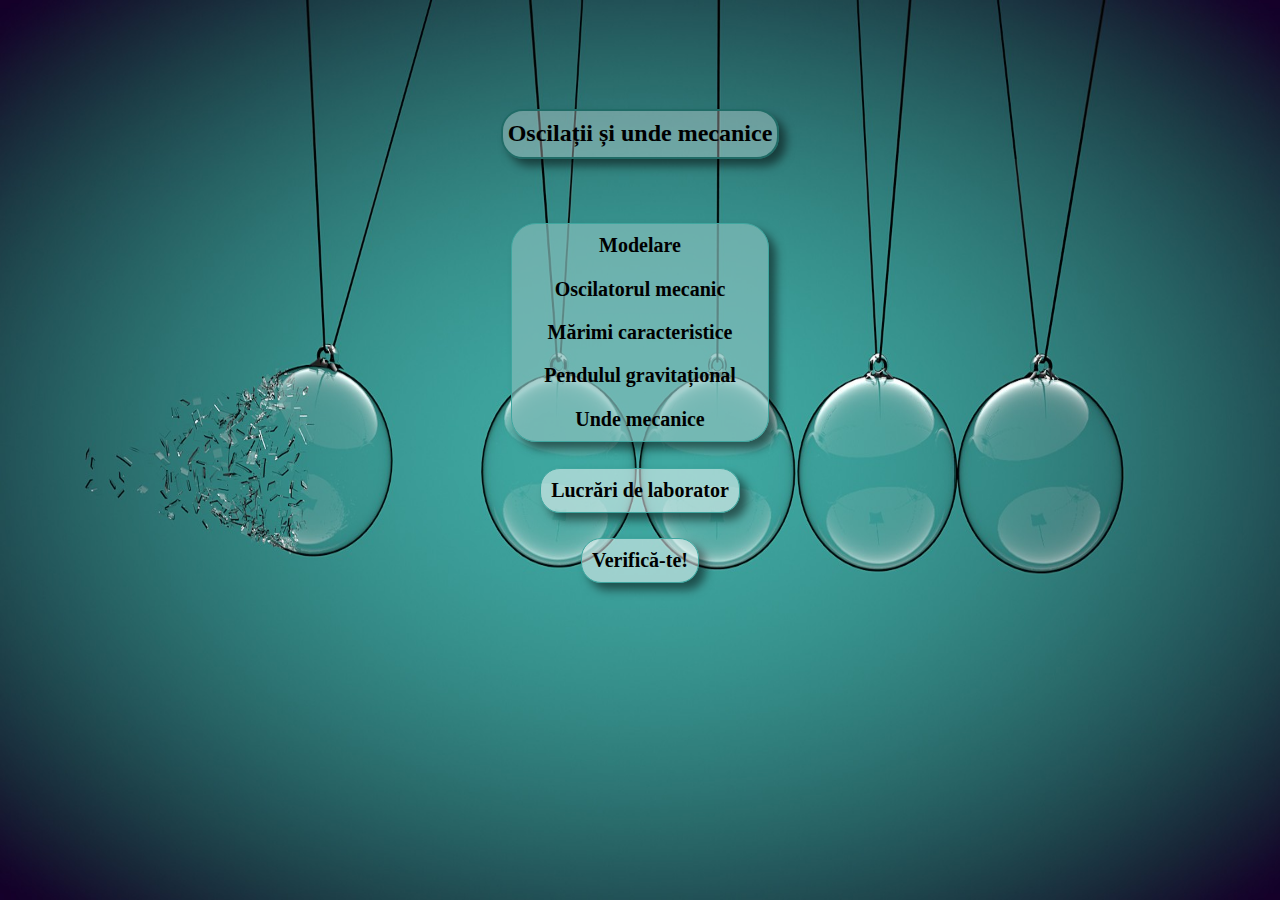
<file: index.html>
<!DOCTYPE html>

<html lang="ro">

<head>
<link rel="icon" href="imagini/battle-net-brands.svg">
<title>Oscilații și unde mecanice</title>
<meta charset="utf-8">
<link rel="stylesheet" type="text/css" href="page_index.css">
<meta name="viewport" content="width=device-width, initial-scale=1.0">
</head>

<body>
<p style = "text-align: center;"><button class="button1" style="margin-left: 20%%; margin-top: 20%%;"> <a href="#">Oscilații și unde mecanice </a></button> </p>
<div class="pas">
<button class="button2"><a href="pendulul_elastic.html" title="Modelarea pendulului elastic">Modelare</a>
<button class="button3"><a href="pag1.html" title="Oscilatorul liniar">Oscilatorul mecanic</a></button>
<button class="button4"><a href="pag2.html" title="Mișcarea oscilatorie">Mărimi caracteristice</a></button>
<button class="button5"><a href="pag3.html" title="Pendulul elastic">Pendulul gravitațional</a></button>
<button class="button6"><a href="pag4.html" title="Pendulul gravitațional">Unde mecanice</a></button>
</div>
<button class="verif"><a href="pag5.html" title="Lucrări de laborator">Lucrări de laborator</a></button>
<button class="verif"><a href="verificare.html" title="Probleme">Verifică-te!</a></button>
</body>
</html>
</file>
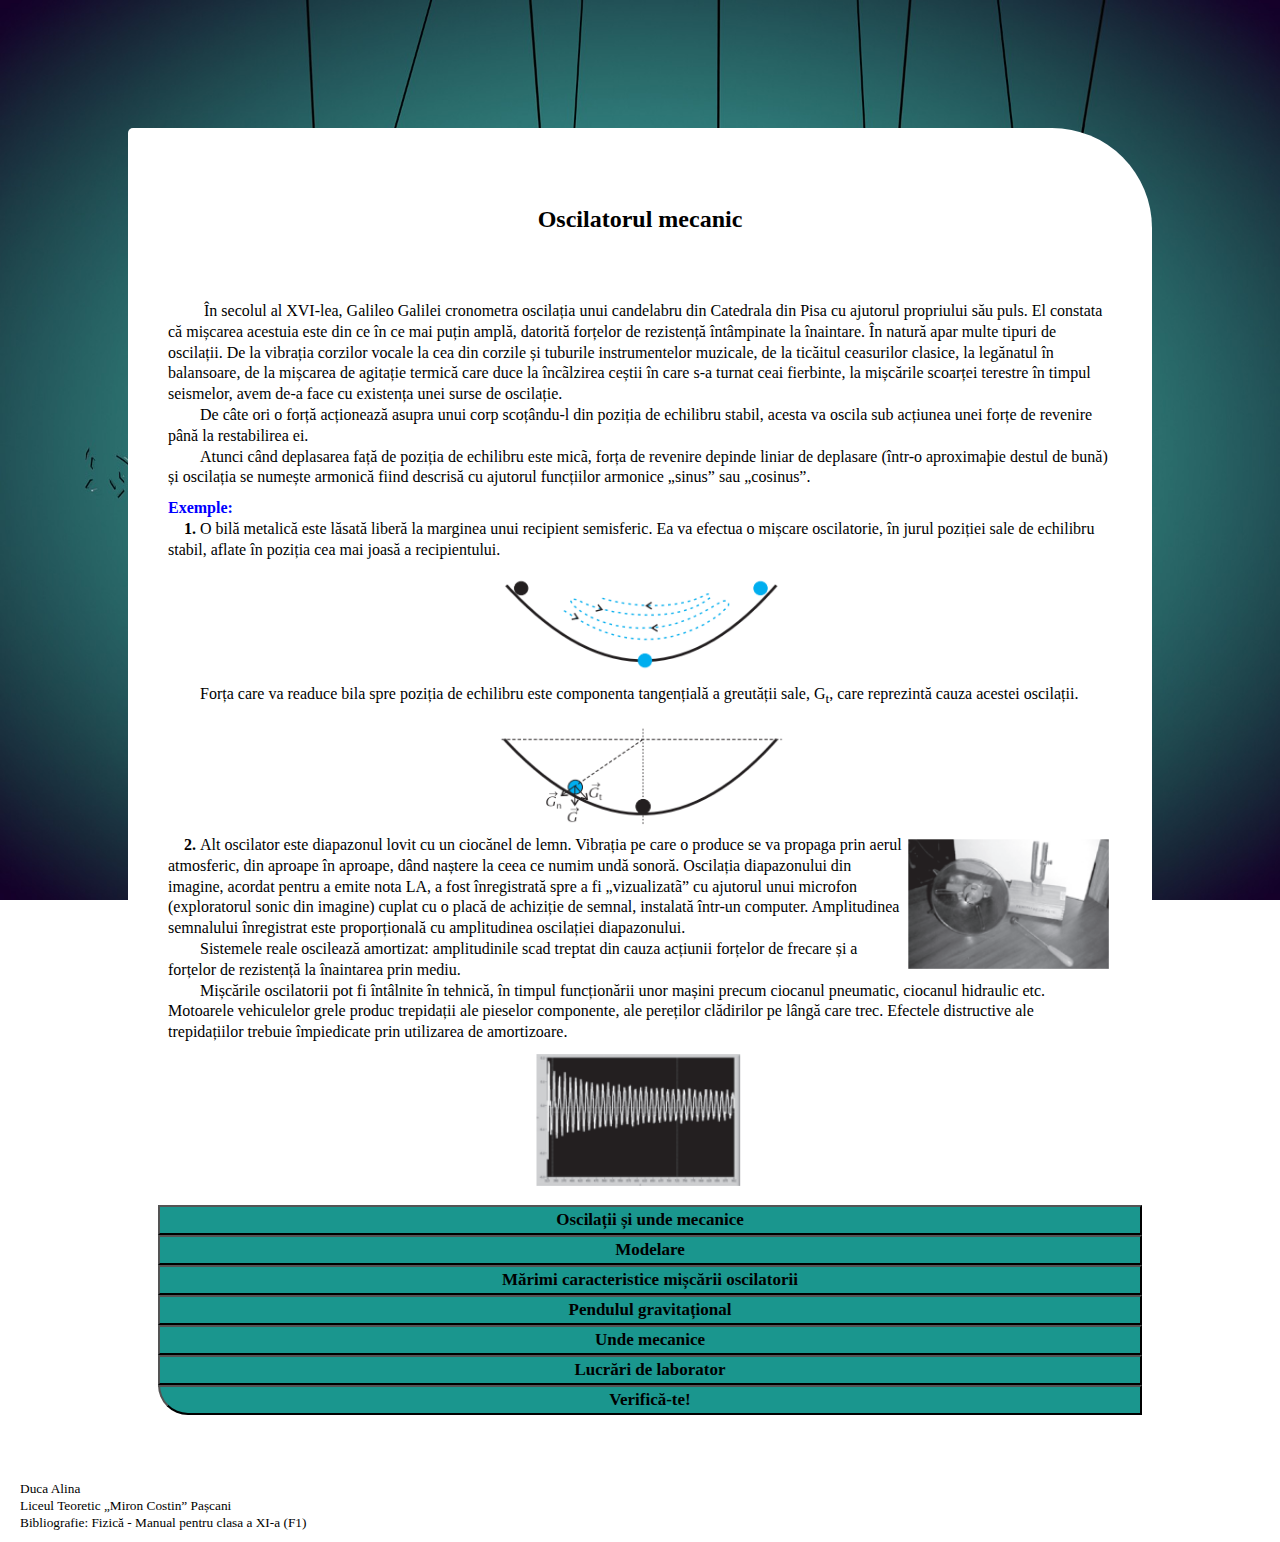
<file: pag1.html>
<!DOCTYPE html>

<html lang="ro">

<head>
<link rel="icon" href="imagini/battle-net-brands.svg">
<title>Oscilatorul mecanic</title>
<meta charset="utf-8">
<link rel="stylesheet" type="text/css" href="page2.css">
<script src="pendul.js"></script>
<script src="pendul2.js"></script>
</head>
<body>

<div class="content" id = "rcorners">
<br/><h1>Oscilatorul mecanic</h1><br/>
<p>&emsp;&emsp; În secolul al XVI-lea, Galileo Galilei cronometra oscilația unui candelabru din Catedrala din Pisa cu
ajutorul propriului său puls. El constata că mișcarea acestuia este din ce în ce mai puțin amplă, datorită
forțelor de rezistență întâmpinate la înaintare. În natură apar multe tipuri de oscilații. De la vibrația corzilor
vocale la cea din corzile și tuburile instrumentelor muzicale, de la ticăitul ceasurilor clasice, la legănatul
în balansoare, de la mișcarea de agitație termică care duce la încãlzirea ceștii în care s-a turnat ceai fierbinte,
la mișcările scoarței terestre în timpul seismelor, avem de-a face cu existența unei surse de oscilație.
<br/>&emsp;&emsp;De câte ori o forță acționează asupra unui corp scoțându-l din poziția de echilibru stabil, acesta va oscila
sub acțiunea unei forțe de revenire până la restabilirea ei. <br/>&emsp;&emsp;Atunci când deplasarea față de poziția de echilibru este
micã, forța de revenire depinde liniar de deplasare (într-o aproximaþie destul de bună) și oscilația se numește armonică fiind descrisă cu ajutorul funcțiilor
armonice „sinus” sau „cosinus”.</p> <p><span style="color: blue;"><b>Exemple:</b></span><br/> &emsp;<b>1.</b> O bilă metalică este lăsată liberă la marginea
unui recipient semisferic. Ea va efectua o mișcare oscilatorie, în jurul poziției sale de echilibru stabil, aflate
în poziția cea mai joasă a recipientului.<br/><img src="imagini/miscare_oscilatorie.png" class="center" title="Mișcare oscilatorie">
&emsp;&emsp;Forța care va readuce bila spre poziția de echilibru
este componenta tangențială a greutății sale, G<sub>t</sub>, care reprezintă cauza acestei oscilații.</p>
<img src="imagini/forta_revenire.png" class="center" title="Forța de revenire în poziția de echilibru"><p><b>&emsp;2.</b>
<img src="imagini/explorator_sonic.png" align="right" style="width: 22%;" title="Explorator sonic">Alt oscilator este diapazonul lovit cu un ciocănel de lemn. Vibrația pe care o produce se va 
propaga prin aerul atmosferic, din aproape în aproape, dând naștere la ceea ce numim undă sonoră. Oscilația diapazonului
din imagine, acordat pentru a emite nota LA, a fost înregistrată spre a fi „vizualizatã” cu ajutorul unui
microfon (exploratorul sonic din imagine) cuplat cu o placă de achiziție de semnal, instalată într-un computer. Amplitudinea semnalului înregistrat este
proporțională cu amplitudinea oscilației diapazonului.<br/> &emsp;&emsp;Sistemele reale oscilează amortizat: amplitudinile scad treptat din cauza acțiunii
forțelor de frecare și a forțelor de rezistență la înaintarea prin mediu. <br/>&emsp;&emsp;Mișcările oscilatorii pot fi întâlnite în tehnică, în
timpul funcționării unor mașini precum ciocanul pneumatic, ciocanul hidraulic etc. Motoarele vehiculelor grele produc trepidații ale pieselor componente,
ale pereților clădirilor pe lângă care trec. Efectele distructive ale trepidațiilor trebuie împiedicate prin utilizarea de amortizoare.</p>
<img src="imagini/semnal.png" style="width: 22%" class="center" title="Semnalul corespunzător oscilației sonore LA a diapazonului"><br/>
<div align="center"><button class="but"><a href="index.html">Oscilații și unde mecanice</a></button>
<button class="but"><a href="pendulul_elastic.html">Modelare</a></button>
<button class="but"><a href="pag2.html">Mărimi caracteristice mișcării oscilatorii</a></button>
<button class="but"><a href="pag3.html">Pendulul gravitațional</a></button>
<button class="but"><a href="pag4.html">Unde mecanice</a></button>
<button class="but"><a href="pag5.html">Lucrări de laborator</a></button>
<button class="but" style="border-radius: 0px 0px 0px 30px;"><a href="verificare.html">Verifică-te!</a></button></div>
</div>
<script>endPage();</script>
</body>
</html>
</file>
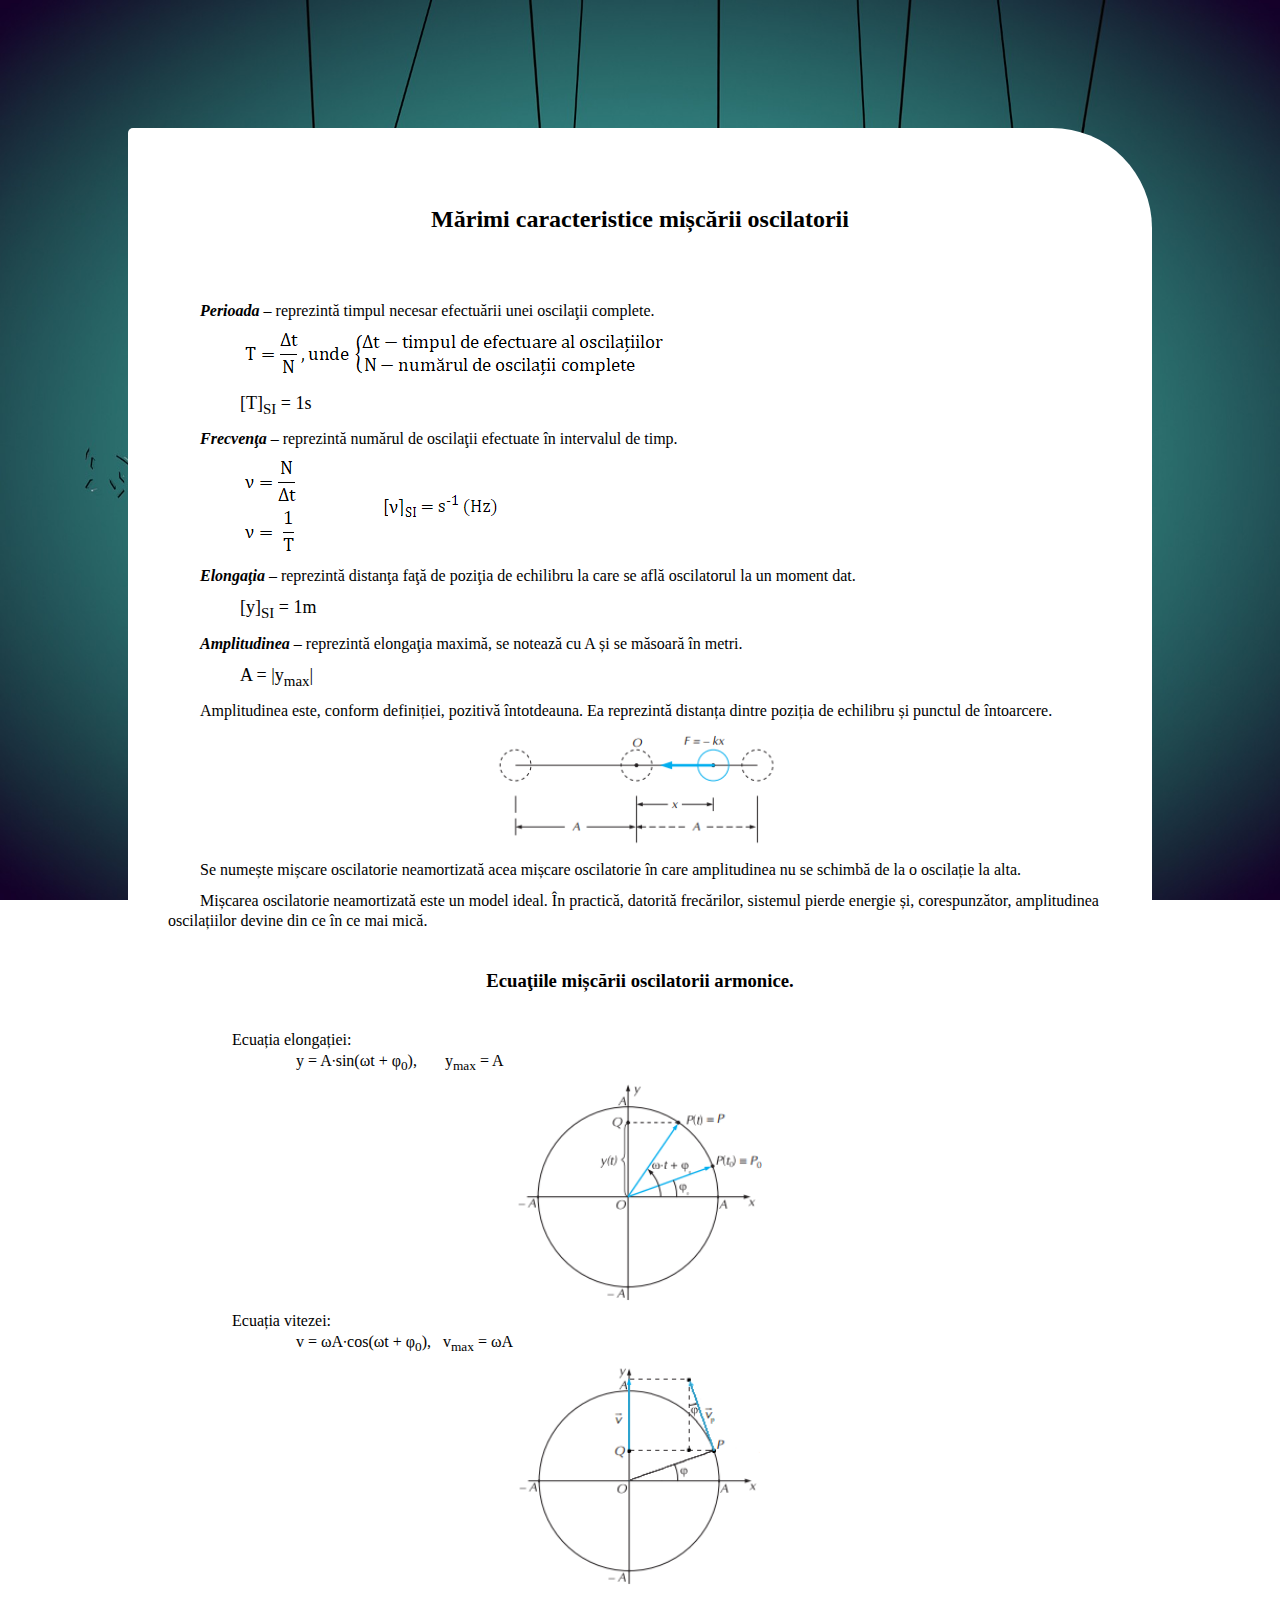
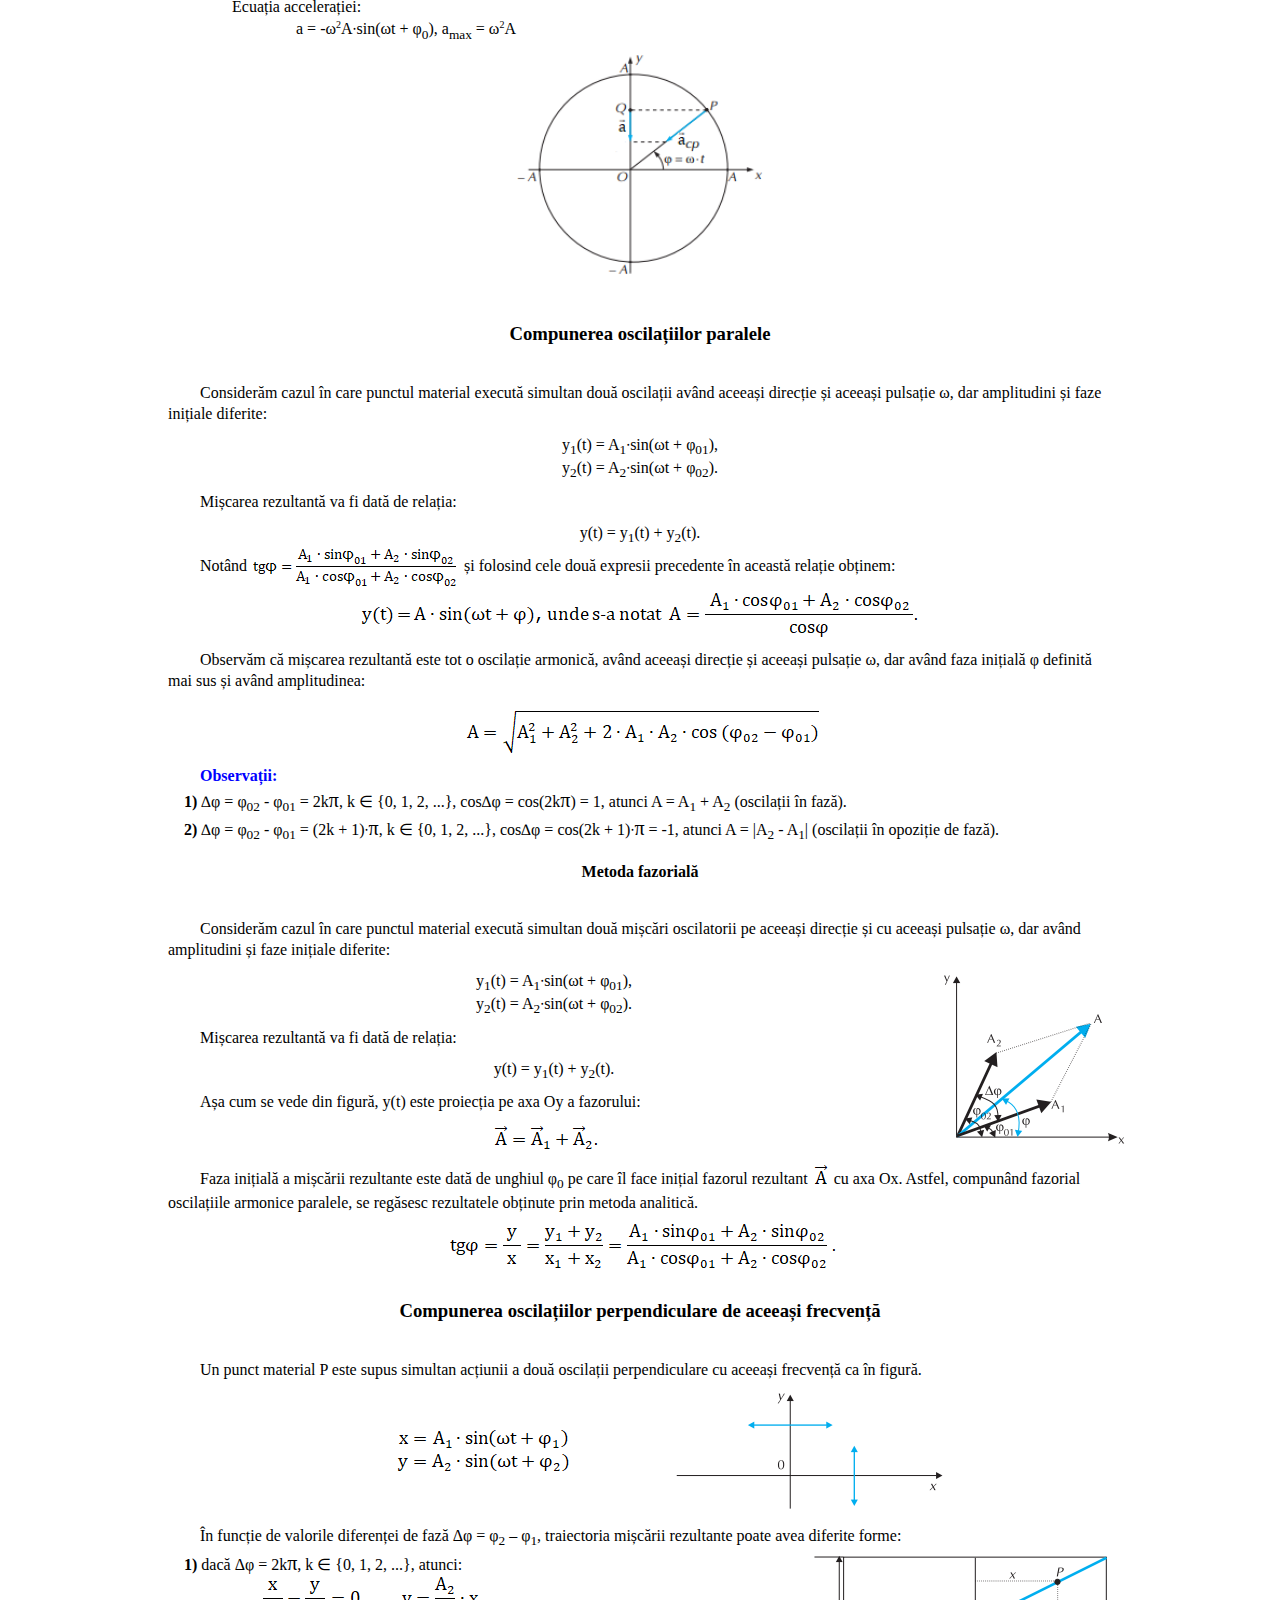
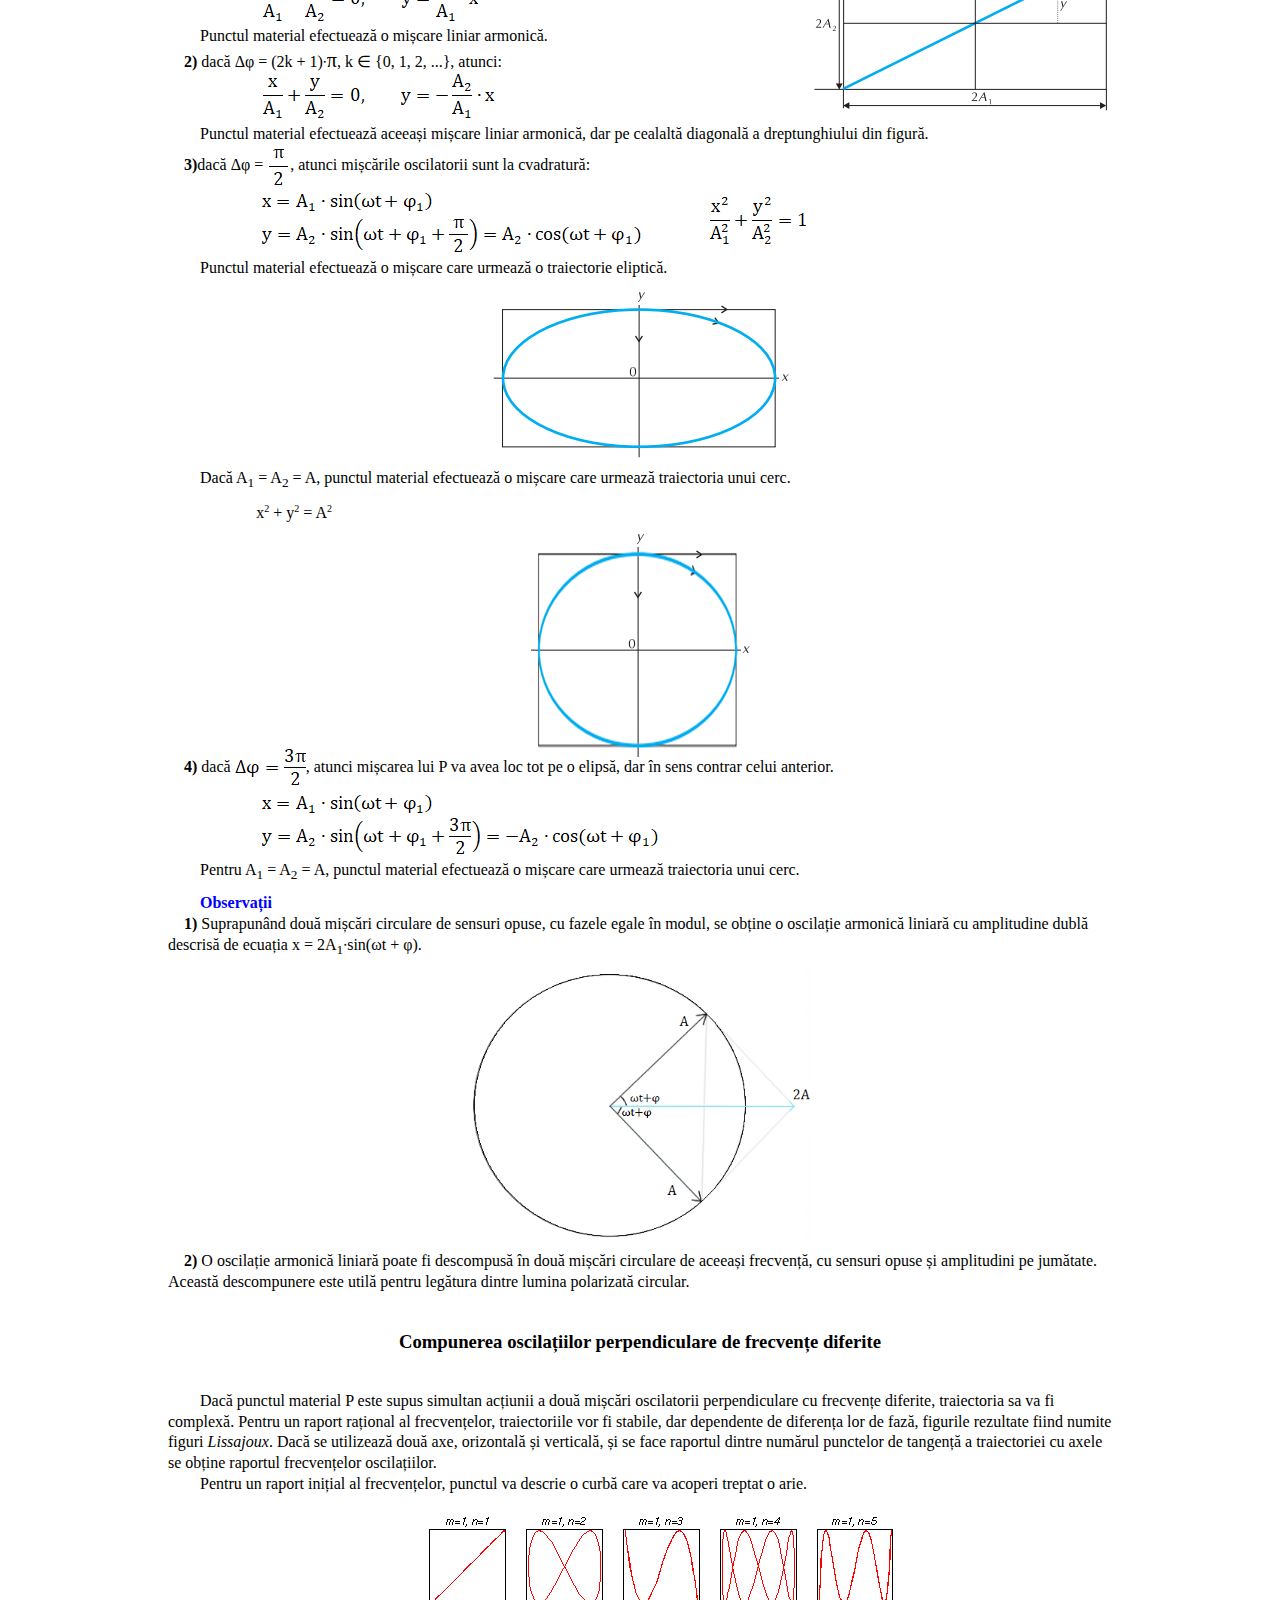
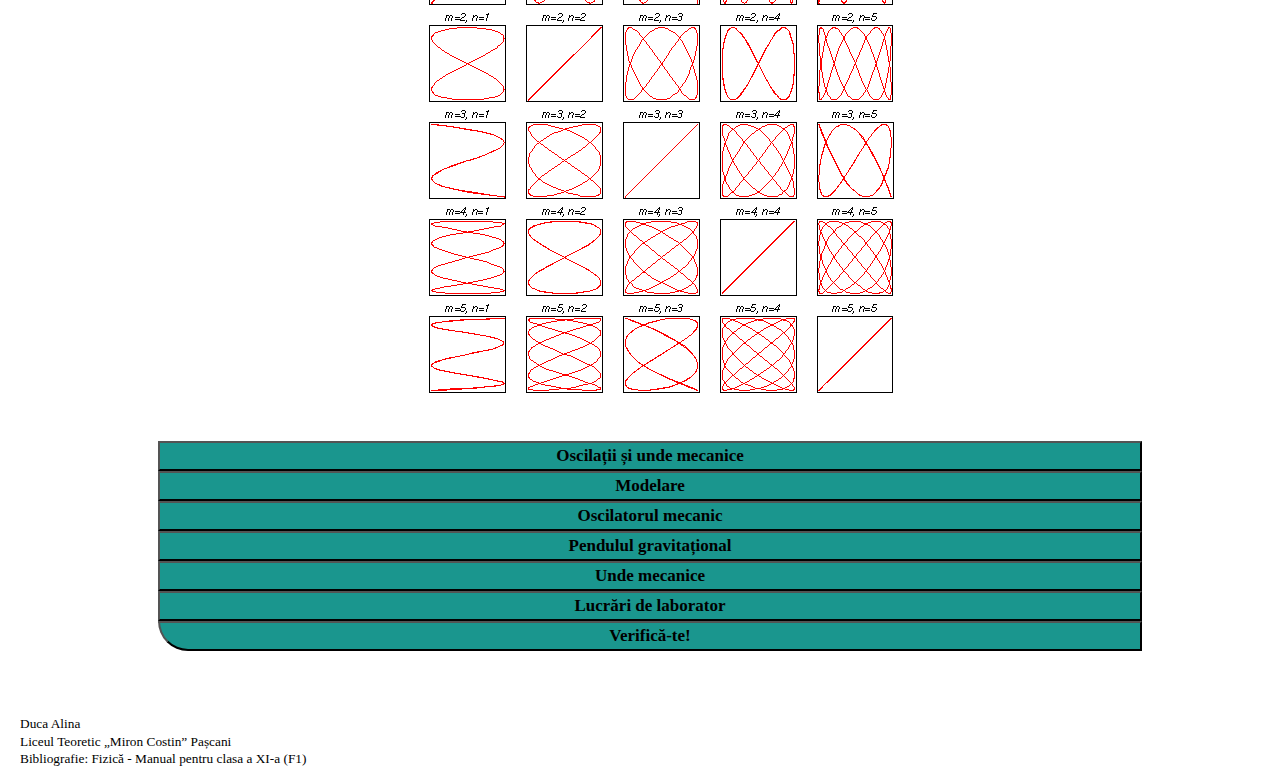
<file: pag2.html>
<!DOCTYPE html>

<html lang="ro">

<head>
<link rel="icon" href="imagini/battle-net-brands.svg">
<title>Mărimi caracteristice mișcării oscilatorii</title>
<meta charset="utf-8">
<link rel="stylesheet" type="text/css" href="page2.css">
<script src="pendul.js"></script>
<script src="pendul2.js"></script>
</head>
<body>
<div class="content" id = "rcorners">
<br/><h1>Mărimi caracteristice mișcării oscilatorii</h1><br/>
<p>&emsp;&emsp;<b><em>Perioada</em></b> – reprezintă timpul necesar efectuării unei oscilaţii complete.</p>
&emsp;&emsp;&emsp;&emsp;&emsp;&emsp;<img src="imagini/perioada.png">
<p style="font-family: cambria math; font-size: 18px;">&emsp;&emsp;&emsp;&emsp;[T]<sub>SI</sub> = 1s</p>
<p>&emsp;&emsp;<b><i>Frecvenţa</i></b> – reprezintă numărul de oscilaţii efectuate în intervalul de timp.</p>
&emsp;&emsp;&emsp;&emsp;&emsp;&emsp;<img src="imagini/frecventa.png">
<p>&emsp;&emsp;<b><i>Elongaţia</i></b> – reprezintă distanţa faţă de poziţia de echilibru la care se află oscilatorul la un moment dat.</p>
<p style="font-family: cambria math; font-size: 18px;">&emsp;&emsp;&emsp;&emsp;[y]<sub>SI</sub> = 1m</p>
<p>&emsp;&emsp;<b><i>Amplitudinea</i></b> – reprezintă elongaţia maximă, se notează cu A și se măsoară în metri.</p>
<p style="font-family: cambria math; font-size: 18px;">&emsp;&emsp;&emsp;&emsp;A = |y<sub>max</sub>|</p>
<p>&emsp;&emsp;Amplitudinea este, conform definiției, pozitivă întotdeauna. Ea reprezintă distanța dintre poziția de echilibru și punctul de întoarcere. </p>
<img src="imagini/amplitudinea.png" class="center">
<p>&emsp;&emsp;Se numește mișcare oscilatorie neamortizată acea mișcare oscilatorie în care amplitudinea nu se schimbă de la o oscilație la alta.</p>
<p>&emsp;&emsp;Mișcarea oscilatorie neamortizată este un model ideal. În practică, datorită frecărilor, sistemul pierde energie
și, corespunzător, amplitudinea oscilațiilor devine din ce în ce mai mică.</p><br/>
<h3 align="center">Ecuaţiile mișcării oscilatorii armonice.</h3><br/>
<p>&emsp;&emsp;&emsp;&emsp;Ecuația elongației:<br/>&emsp;&emsp;&emsp;&emsp;&emsp;&emsp;&emsp;&emsp;y = A∙sin(ωt + φ<sub>0</sub>),&emsp;&ensp; y<sub>max</sub> = A</p>
<img src="imagini/elongatia.png" title="Legea de mișcare" class="center" style="width: 25%">
<p>&emsp;&emsp;&emsp;&emsp;Ecuația vitezei:<br/>&emsp;&emsp;&emsp;&emsp;&emsp;&emsp;&emsp;&emsp;v = ωA∙cos(ωt + φ<sub>0</sub>),&ensp; v<sub>max</sub> = ωA</p>
<img src="imagini/viteza.png" title="Legea vitezei" class="center" style="width: 25%">
<p>&emsp;&emsp;&emsp;&emsp;Ecuația accelerației:<br/>&emsp;&emsp;&emsp;&emsp;&emsp;&emsp;&emsp;&emsp;a = -ω<sup style="font-size: 10px;">2</sup>A∙sin(ωt + φ<sub>0</sub>),
a<sub>max</sub> = ω<sup style="font-size: 10px;">2</sup>A</p>
<img src="imagini/acceleratia.png" title="Legea accelerației" class="center" style="width: 25%"><br/><br/>
<h3 align="center">Compunerea oscilațiilor paralele</h3><br/>
<p>&emsp;&emsp;Considerăm cazul în care punctul material execută simultan două oscilații având aceeași direcție și aceeași pulsație ω, dar amplitudini și faze inițiale diferite:</p>
<p align="center">y<sub>1</sub>(t) = A<sub>1</sub>∙sin(ωt + φ<sub>01</sub>),<br/>
y<sub>2</sub>(t) = A<sub>2</sub>∙sin(ωt + φ<sub>02</sub>).</p><p>&emsp;&emsp;Mișcarea rezultantă va fi dată de relația:</p>
<p align="center">y(t) = y<sub>1</sub>(t) + y<sub>2</sub>(t).</p>
<p style="margin-top: auto; margin-bottom:auto; display: flex;">&emsp;&emsp;Notând&nbsp;<img src="imagini/tg.png" style="margin-top: -14px;">&nbsp;și folosind cele două expresii precedente
în această relație obținem:</p><img src="imagini/A.png" style="margin-left: auto; margin-right: auto; display: block;">
<p>&emsp;&emsp;Observăm că mișcarea rezultantă este tot o oscilație armonică, având aceeași direcție și aceeași pulsație ω, dar având faza inițială φ definită mai sus și având
amplitudinea:</p><img src="imagini/oscilatii_paralele.png" style="margin-left: auto; margin-right: auto; display: block;">
<p><b style="color: blue;">&emsp;&emsp;Observații:</b> <br/>&emsp;<b>1)</b> ∆φ = φ<sub>02</sub> - φ<sub>01</sub> = 2k<span style="font-family: cambria math; font-size: 20px;">π</span>,
k ∈ {0, 1, 2, ...}, cos∆φ = cos(2k<span style="font-family: cambria math; font-size: 20px;">π</span>) = 1, atunci A = A<sub>1</sub> + A<sub>2</sub> (oscilații în fază).<br/>
&emsp;<b>2)</b> ∆φ = φ<sub>02</sub> - φ<sub>01</sub> = (2k + 1)∙<span style="font-family: cambria math; font-size: 20px;">π</span>,
k ∈ {0, 1, 2, ...}, cos∆φ = cos(2k + 1)∙<span style="font-family: cambria math; font-size: 20px;">π</span> = -1, atunci A = |A<sub>2</sub> - A<sub>1</sub>| (oscilații în opoziție de
fază).</p><h4 style="margin-top: 2%;" align="center">Metoda fazorială</h4><br/>
<p>&emsp;&emsp;Considerăm cazul în care punctul material execută simultan două mișcări oscilatorii pe aceeași direcție și cu aceeași pulsație ω, dar având amplitudini și faze
inițiale diferite:</p><img src="imagini/metoda_fazoriala.png" align="right"><p align="center">y<sub>1</sub>(t) = A<sub>1</sub>∙sin(ωt + φ<sub>01</sub>),<br/>
y<sub>2</sub>(t) = A<sub>2</sub>∙sin(ωt + φ<sub>02</sub>).</p><p>&emsp;&emsp;Mișcarea rezultantă va fi dată de relația:</p>
<p align="center">y(t) = y<sub>1</sub>(t) + y<sub>2</sub>(t).</p><p>&emsp;&emsp;Așa cum se vede din figură, y(t) este proiecția pe axa Oy a fazorului:</p>
<img src="imagini/vectori.png" style="margin-left: auto; margin-right: auto; display: block;"><p>&emsp;&emsp;Faza inițială a mișcării rezultante este dată de unghiul φ<sub>0</sub> pe care îl
face inițial fazorul rezultant <img src="imagini/vector.png">cu axa Ox. Astfel, compunând fazorial oscilațiile armonice paralele, se regăsesc rezultatele obținute prin metoda analitică.</p>
<img src="imagini/tangenta.png" style="margin-left: auto; margin-right: auto; display: block;"><br/><h3 align="center">Compunerea oscilațiilor perpendiculare de aceeași frecvență</h3><br/>
<p>&emsp;&emsp;Un punct material P este supus simultan acțiunii a două oscilații perpendiculare cu aceeași frecvență ca în figură.</p><img src="imagini/osc.png" style="margin-left: 25%;">
<img src="imagini/oscilatii_perpendiculare.png" style="margin-left: 10%;">
<p>&emsp;&emsp;În funcție de valorile diferenței de fază Δφ = φ<sub>2</sub> – φ<sub>1</sub>, traiectoria mișcării rezultante poate avea diferite forme:<img
src="imagini/miscare_liniar_armonica.png" align="right"><br/>&emsp;<b>1)</b> dacă Δφ = 2k<span style="font-family: cambria math; font-size: 20px;">π</span>, k ∈ {0, 1, 2, ...}, atunci:<br/>
<img src="imagini/miscare_liniara.png" style="margin-left: 10%;"><br/>&emsp;&emsp;Punctul material efectuează o mișcare liniar armonică.<br/>
<b>&emsp;2)</b> dacă Δφ = (2k + 1)∙<span style="font-family: cambria math; font-size: 20px;">π</span>, k ∈ {0, 1, 2, ...}, atunci:<br/>
<img src="imagini/miscare_liniara_1.png" style="margin-left: 10%;"><br/>&emsp;&emsp;Punctul material efectuează aceeași mișcare liniar armonică, dar pe cealaltă diagonală a dreptunghiului
din figură.<p/><p style="margin-top: auto; margin-bottom:auto; display: flex;"><b>&emsp;3)</b> dacă Δφ =&nbsp;<img src="imagini/pipedoi.png" style="margin-top: -11px;">, atunci mișcările
oscilatorii sunt la cvadratură:</p><p><img src="imagini/elipsa.png" style="margin-left: 10%; margin-top: -5px;"><br/>&emsp;&emsp;Punctul material efectuează o mișcare care urmează o
traiectorie eliptică.</p><img src="imagini/miscare_eliptica.png" style="margin-left: auto; margin-right: auto; display: block;"><p>&emsp;&emsp;Dacă A<sub>1</sub> = A<sub>2</sub> = A, 
punctul material efectuează o mișcare care urmează traiectoria unui cerc.</p><p style="margin-left: 11%;">x<sup>2</sup> + y<sup>2</sup> = A<sup>2</sup></p><img src="imagini/cerc.png"
style="margin-left: auto; margin-right: auto; display: block;"><p style="margin-top: auto; margin-bottom: auto; display: flex;"><b>&emsp;4)</b>&nbsp;dacă&nbsp;<img
src="imagini/treipipedoi.png" style="margin-top: -8px;">, atunci mișcarea lui P va avea loc tot pe o elipsă, dar în sens contrar celui anterior.</p><p><img src="imagini/elipsa_1.png"
style="margin-left: 10%;"><br/>&emsp;&emsp;Pentru A<sub>1</sub> = A<sub>2</sub> = A, punctul material efectuează o mișcare care urmează traiectoria unui cerc.</p>
<p>&emsp;&emsp;<b style="color: blue;">Observații</b><br/>&emsp;<b>1)</b> Suprapunând două mișcări circulare de sensuri opuse, cu fazele egale în modul, se obține o oscilație armonică
liniară cu amplitudine dublă descrisă de ecuația x = 2A<sub>1</sub>∙sin(ωt + φ).</p><img src="imagini/suprapunere.png" style="margin-left: auto; margin-right: auto; display: flex; width:
35%;"><p>&emsp;<b>2)</b> O oscilație armonică liniară poate fi descompusă în două mișcări circulare de aceeași frecvență, cu sensuri opuse și amplitudini pe jumătate. Această
descompunere este utilă pentru legătura dintre lumina polarizată circular.</p><br/><h3 align="center">Compunerea oscilațiilor perpendiculare de frecvențe diferite</h3><br/>
<p>&emsp;&emsp;Dacă punctul material P este supus simultan acțiunii a două mișcări oscilatorii perpendiculare cu frecvențe diferite, traiectoria sa va fi complexă. Pentru un raport
rațional al frecvențelor, traiectoriile vor fi stabile, dar dependente de diferența lor de fază, figurile rezultate fiind numite figuri <i>Lissajoux</i>. Dacă se utilizează două axe,
orizontală și verticală, și se face raportul dintre numărul punctelor de tangență a traiectoriei cu axele se obține raportul frecvențelor oscilațiilor.<br/>&emsp;&emsp;Pentru un
raport inițial al frecvențelor, punctul va descrie o curbă care va acoperi treptat o arie.</p>
<img src="imagini/lissajoux1.png" style="margin-left: auto; margin-right: auto; display: block;" title="Figuri Lissajoux"><br/>
<br/>
<div align="center"><button class="but"><a href="index.html">Oscilații și unde mecanice</a></button>
<button class="but"><a href="pendulul_elastic.html">Modelare</a></button>
<button class="but"><a href="pag1.html">Oscilatorul mecanic</a></button>
<button class="but"><a href="pag3.html">Pendulul gravitațional</a></button>
<button class="but"><a href="pag4.html">Unde mecanice</a></button>
<button class="but"><a href="pag5.html">Lucrări de laborator</a></button>
<button class="but" style="border-radius: 0px 0px 0px 30px;"><a href="verificare.html">Verifică-te!</a></button></div>
</div>
<script>endPage();</script>
</body>
</html>
</file>
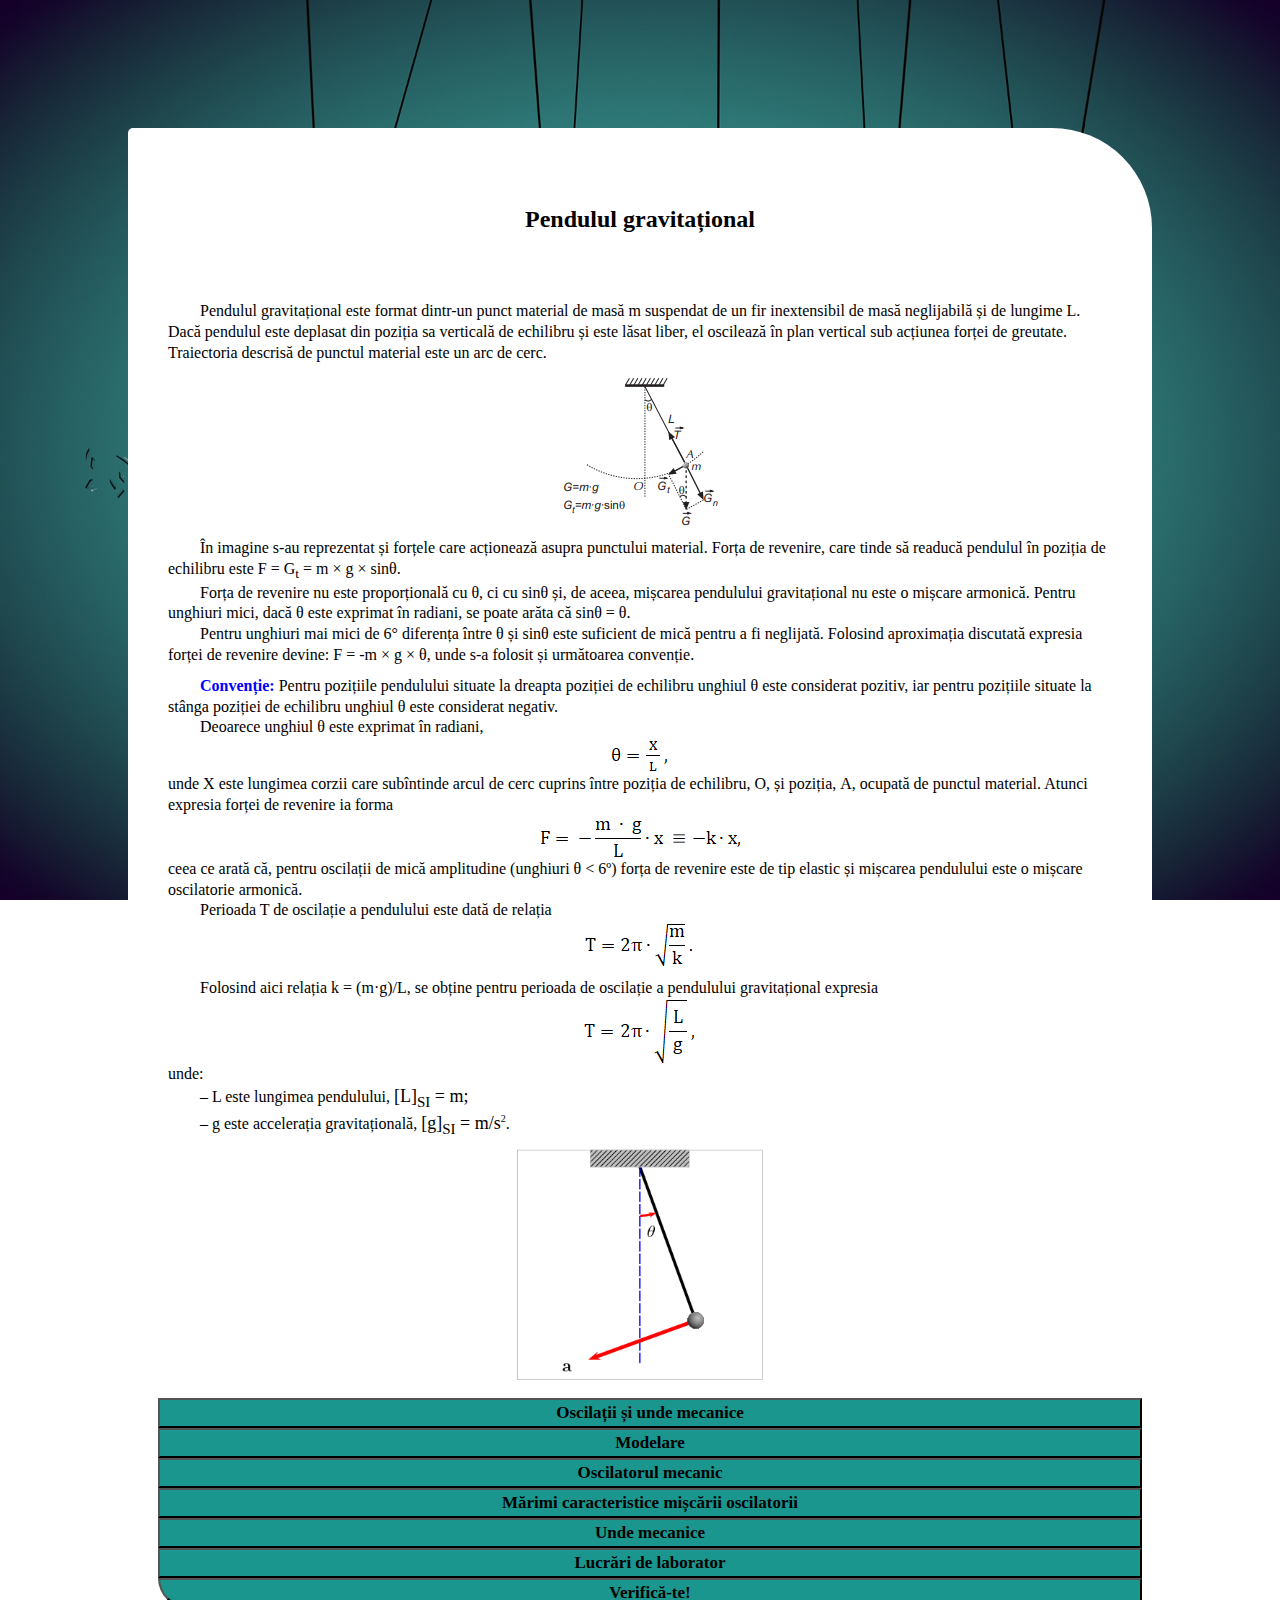
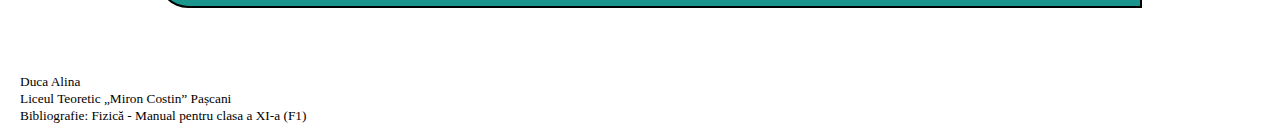
<file: pag3.html>
<!DOCTYPE html>

<html lang="ro">

<head>
<link rel="icon" href="imagini/battle-net-brands.svg">
<title>Pendulul gravitațional</title>
<meta charset="utf-8">
<link rel="stylesheet" type="text/css" href="page2.css">
<script src="pendul.js"></script>
<script src="pendul2.js"></script>
</head>
<body>
<div class="content" id = "rcorners">
<br/><h1>Pendulul gravitațional</h1><br/>
<p>&emsp;&emsp;Pendulul gravitațional este format dintr-un punct
material de masă m suspendat de un fir inextensibil de
masă neglijabilă și de lungime L. Dacă
pendulul este deplasat din poziția sa verticală de
echilibru și este lăsat liber, el oscilează în plan vertical
sub acțiunea forței de greutate. Traiectoria descrisă de
punctul material este un arc de cerc. 
</p><img src="imagini/pendulul_gravitational.png" style="margin-left: auto; margin-right: auto; display: block;" title = "Pendulul gravitațional">
<p>&emsp;&emsp;În imagine
s-au reprezentat și forțele care acționează asupra
punctului material. Forța de revenire, care tinde să
readucă pendulul în poziția de echilibru este F = G<sub>t</sub> = m × g × sinθ.<br/>
&emsp;&emsp;Forța de revenire nu este proporțională cu θ, ci cu sinθ și, de aceea, mișcarea pendulului gravitațional nu este
o mișcare armonică. Pentru unghiuri mici, dacă θ este exprimat în radiani, se poate arăta că
sinθ = θ.
<br/>&emsp;&emsp;Pentru unghiuri
mai mici de 6° diferența între θ și sinθ este suficient de mică pentru a fi neglijată. Folosind aproximația discutată
expresia forței de revenire devine: F = -m × g × θ, unde s-a folosit și următoarea convenție.</p>
<p>&emsp;&emsp;<b><span style="color: blue;">Convenție:<span/></b> Pentru pozițiile pendulului situate la dreapta poziției de echilibru unghiul θ este considerat pozitiv,
iar pentru pozițiile situate la stânga poziției de echilibru unghiul θ este considerat negativ.<br/>
&emsp;&emsp;Deoarece unghiul θ este exprimat în radiani,<img src="imagini/ec1.png" style="margin-left: auto; margin-right: auto; display: block;">
unde <span style="font-family: cambria math; font-size: 16px;">X</span> este 
lungimea corzii care subîntinde arcul de cerc cuprins între poziția de echilibru,
<span style="font-family: cambria math; font-size: 16px;">O</span>, și poziția,
<span style="font-family: cambria math; font-size: 16px;">A</span>,
ocupată de punctul material. Atunci expresia forței de revenire ia forma <img src="imagini/ec2.png" style="margin-left: auto; margin-right: auto; display: block;">
ceea ce arată că, pentru oscilații de mică amplitudine (unghiuri θ &lt; 6º) forța de revenire este de tip elastic și
mișcarea pendulului este o mișcare oscilatorie armonică.<br/>
&emsp;&emsp;Perioada T de oscilație a pendulului este dată de relația<img src="imagini/ec3.png" style="margin-left: auto; margin-right: auto; display: block;"></p>
<p>&emsp;&emsp;Folosind aici relația k = (m·g)/L, se obține pentru perioada de oscilație a pendulului gravitațional expresia
<img src="imagini/ec4.png" style="margin-left: auto; margin-right: auto; display: block;">
unde:<br/>
&emsp;&emsp;– L este lungimea pendulului, <span style="font-family: cambria math; font-size: 18px;">[L]<sub>SI</sub> = m;</span><br/>
&emsp;&emsp;– g este accelerația gravitațională, <span style="font-family: cambria math; font-size: 18px;">[g]<sub>SI</sub> = m/s<sup style="font-size: 10px;">2</sup></span>.
</p>
<img src="imagini/pendulul_gravitational.gif" class="center" style="width: 25%;"><br/>
<div align="center"><button class="but"><a href="index.html">Oscilații și unde mecanice</a></button>
<button class="but"><a href="pendulul_elastic.html">Modelare</a></button>
<button class="but"><a href="pag1.html">Oscilatorul mecanic</a></button>
<button class="but"><a href="pag2.html">Mărimi caracteristice mișcării oscilatorii</a></button>
<button class="but"><a href="pag4.html">Unde mecanice</a></button>
<button class="but"><a href="pag5.html">Lucrări de laborator</a></button>
<button class="but" style="border-radius: 0px 0px 0px 30px;"><a href="verificare.html">Verifică-te!</a></button></div>
</div>
<script>endPage();</script>
</body>
</html>
</file>
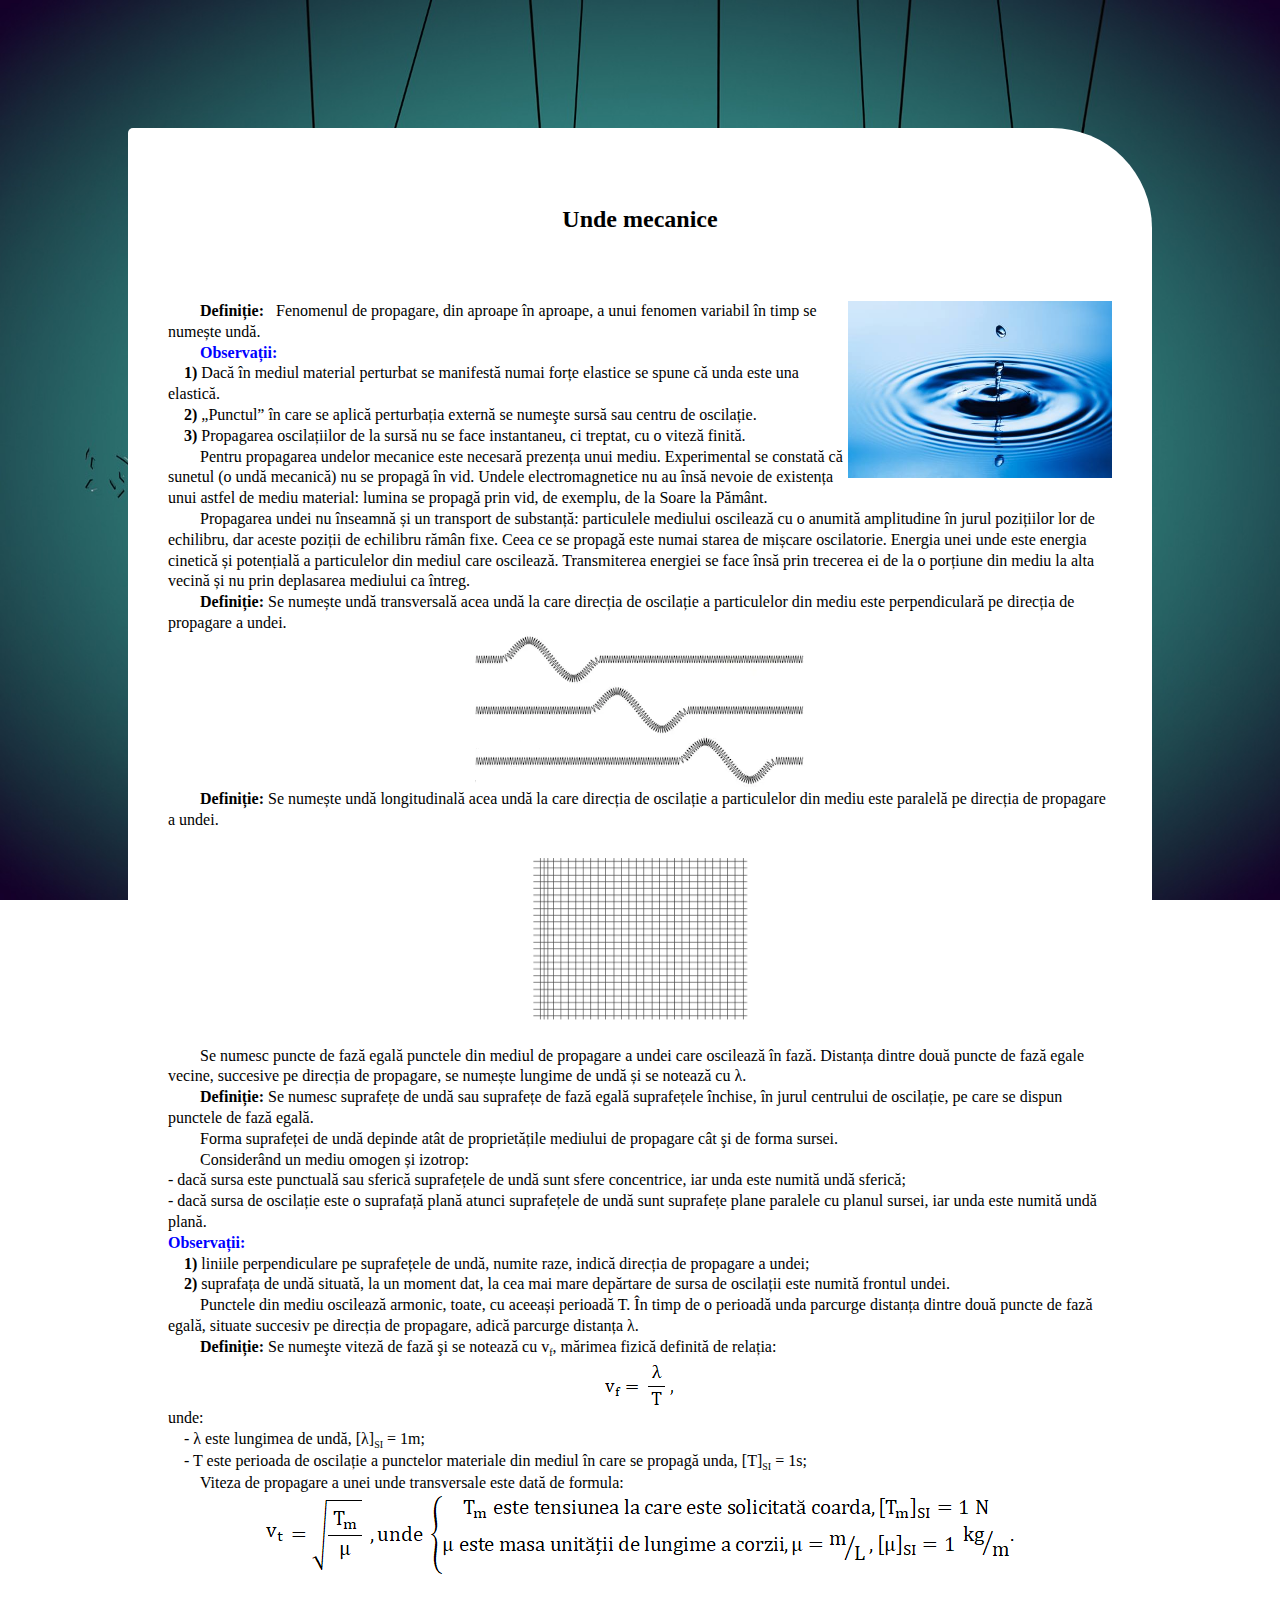
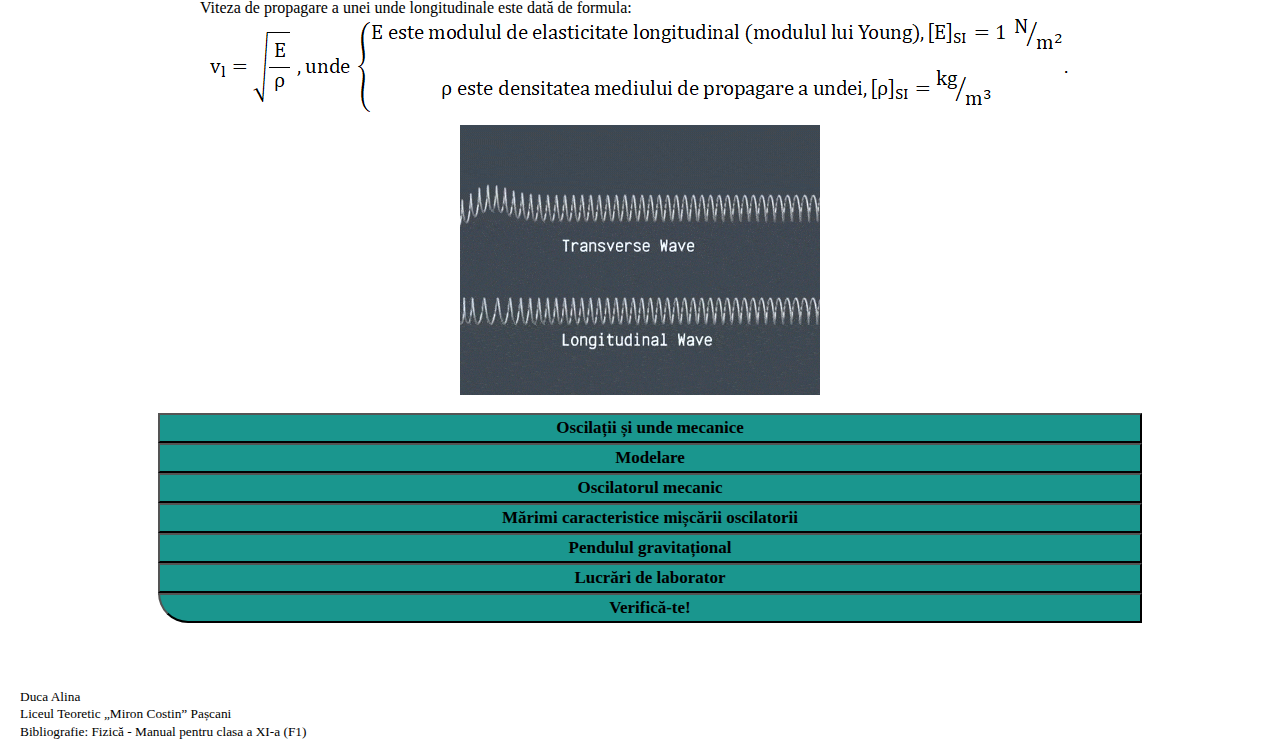
<file: pag4.html>
<!DOCTYPE html>

<html lang="ro">

<head>
<link rel="icon" href="imagini/battle-net-brands.svg">
<title>Unde mecanice</title>
<meta charset="utf-8">
<link rel="stylesheet" type="text/css" href="page2.css">
<script src="pendul.js"></script>
<script src="pendul2.js"></script>
</head>
<body>
<div class="content" id = "rcorners">
<br/><h1>Unde mecanice</h1><br/>
<p><img src="imagini/unde_apa.jpg" style="width: 28%" align="right"><b>&emsp;&emsp;Definiție:</b>&ensp; Fenomenul de propagare, din aproape în aproape, a unui fenomen variabil în timp se numește undă.<br/>
<b style="color: blue;">&emsp;&emsp;Observații:</b> <br/>&emsp;<b>1)</b> Dacă în mediul material perturbat se manifestă numai forțe elastice se spune că unda este una elastică.<br/>
&emsp;<b>2)</b> „Punctul” în care se aplică perturbația externă se numeşte sursă sau centru de oscilație. 
<br/>&emsp;<b>3)</b> Propagarea oscilațiilor de la sursă nu se face instantaneu, ci treptat, cu o viteză finită.<br/>&emsp;&emsp;Pentru propagarea undelor mecanice este necesară prezența unui
mediu. Experimental se constată că sunetul (o undă mecanică) nu se propagă în vid. Undele electromagnetice nu au însă nevoie de existența unui astfel de 
mediu material: lumina se propagă prin vid, de exemplu, de la Soare la Pământ.<br/>&emsp;&emsp;Propagarea undei nu înseamnă și un transport de substanță: particulele mediului oscilează cu 
o anumită amplitudine în jurul pozițiilor lor de echilibru, dar aceste poziții de echilibru rămân fixe. Ceea ce se propagă este numai starea de mișcare
oscilatorie. Energia unei unde este energia cinetică și potențială a particulelor din mediul care oscilează. Transmiterea energiei se face însă prin trecerea
ei de la o porțiune din mediu la alta vecină și nu prin deplasarea mediului ca întreg.<br/>&emsp;&emsp;<b>Definiție:</b> Se numește undă transversală acea undă
la care direcția de oscilație a particulelor din mediu este perpendiculară pe direcția de propagare a undei.
<img src="imagini/unde_transversale.png" title="Unde transversale" class="center" style="width: 35%;">&emsp;&emsp;<b>Definiție:</b>
Se numește undă longitudinală acea undă la care direcția de oscilație a particulelor din mediu este paralelă pe direcția de propagare a undei.
<img src="imagini/unde_longitudinale.gif" title="Unda pulsului de presiune în plan" class="center">
&emsp;&emsp;Se numesc puncte de fază egală punctele din mediul de propagare a undei care oscilează în fază. Distanța dintre două puncte de fază egale vecine, 
succesive pe direcția de propagare, se numește lungime de undă și se notează cu λ.
<br/>&emsp;&emsp;<b>Definiție:</b> Se numesc suprafețe de undă sau suprafețe de fază egală suprafețele închise, în jurul centrului de oscilație, pe care se dispun punctele
de fază egală.<br/>&emsp;&emsp;Forma suprafeței de undă depinde atât de proprietățile mediului de propagare cât şi de forma sursei.<br/>&emsp;&emsp;Considerând un mediu omogen și
izotrop: <br/>- dacă sursa este punctuală sau sferică suprafețele de undă sunt sfere concentrice, iar unda este numită undă sferică;<br/>-
dacă sursa de oscilație este o suprafață plană atunci suprafețele de undă sunt suprafețe plane paralele cu planul sursei, iar unda
este numită undă plană.<br/>
<b style="color: blue;">Observații:</b><br/>&emsp;<b>1)</b> liniile perpendiculare pe suprafețele de undă, numite raze, indică direcția de propagare a undei;<br/>&emsp;<b>2)</b>
suprafața de undă situată, la un moment dat, la cea mai mare depărtare de sursa de oscilații este numită frontul undei.<br/>&emsp;&emsp;Punctele din mediu oscilează armonic,
toate, cu aceeași perioadă T. În timp de o perioadă unda parcurge distanța dintre două puncte de fază egală, situate succesiv pe direcția de propagare, 
adică parcurge distanța λ.<br/>
&emsp;&emsp;<b>Definiție:</b> Se numeşte viteză de fază şi se notează cu v<sub style="font-size: 10px;">f</sub>, mărimea fizică definită de relația:
<img src="imagini/viteza_de_faza.png" style="margin-left: auto; margin-right: auto; display: block;">
unde:<br/>&emsp;- λ este lungimea de undă, [λ]<sub style="font-size: 10px;">SI</sub> = 1m;<br/>&emsp;- T este perioada de oscilație a punctelor materiale din
mediul în care se propagă unda, [T]<sub style="font-size: 10px;">SI</sub> = 1s;</br>
&emsp;&emsp;Viteza de propagare a unei unde transversale este dată de formula:
<img src="imagini/viteza_undei_transversale.png" style="margin-left: auto; margin-right: auto; display: block;"><br/>
&emsp;&emsp;Viteza de propagare a unei unde longitudinale este dată de formula:
<img src="imagini/viteza_undei_longitudinale.png" style="margin-left: auto; margin-right: auto; display: block;"></p>
<img src="imagini/unde_longitudinale_si_transversale.gif" style="margin-left: auto; margin-right: auto; display: block;" title="Unde transversale vs. unde longitudinale"><br/>
<div align="center"><button class="but"><a href="index.html">Oscilații și unde mecanice</a></button>
<button class="but"><a href="pendulul_elastic.html">Modelare</a></button>
<button class="but"><a href="pag1.html">Oscilatorul mecanic</a></button>
<button class="but"><a href="pag2.html">Mărimi caracteristice mișcării oscilatorii</a></button>
<button class="but"><a href="pag3.html">Pendulul gravitațional</a></button>
<button class="but"><a href="pag5.html">Lucrări de laborator</a></button>
<button class="but" style="border-radius: 0px 0px 0px 30px;"><a href="verificare.html">Verifică-te!</a></button></div>
</div>
<script>endPage();</script>
</body>
</html>
</file>
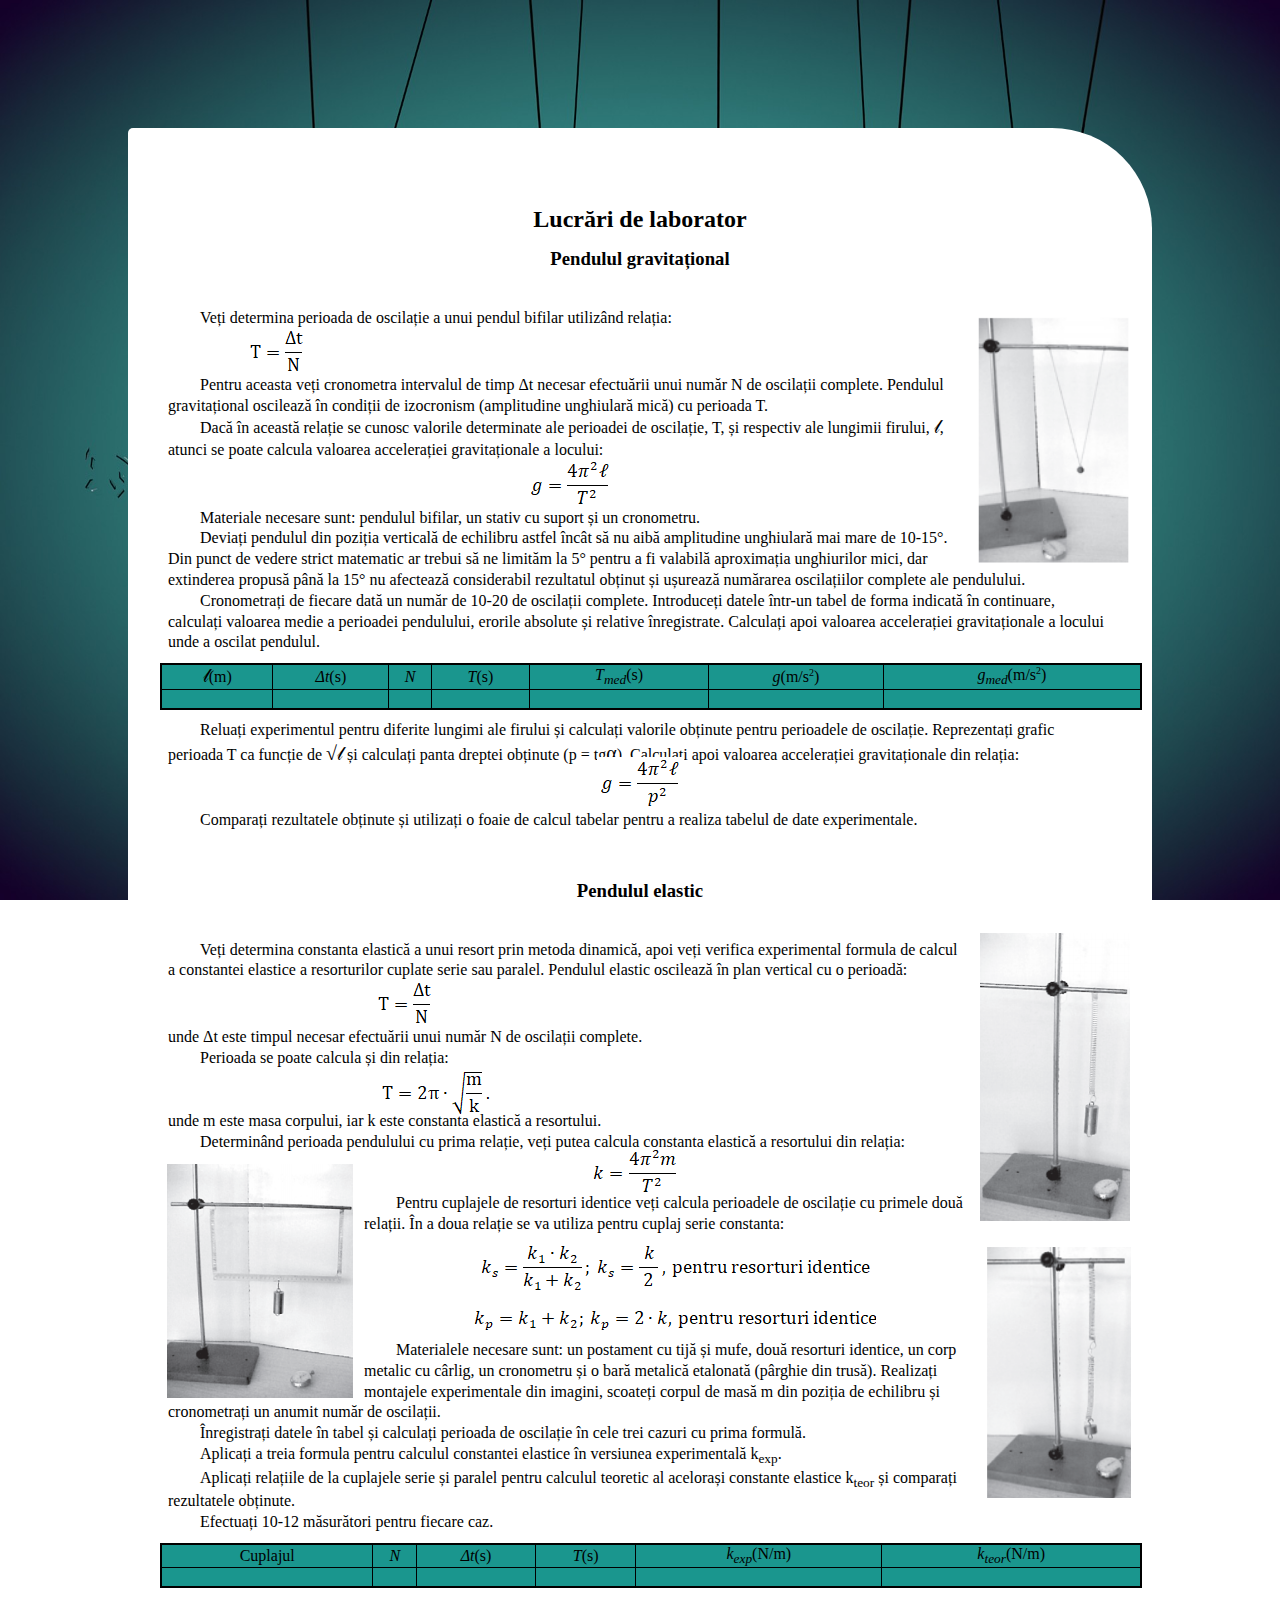
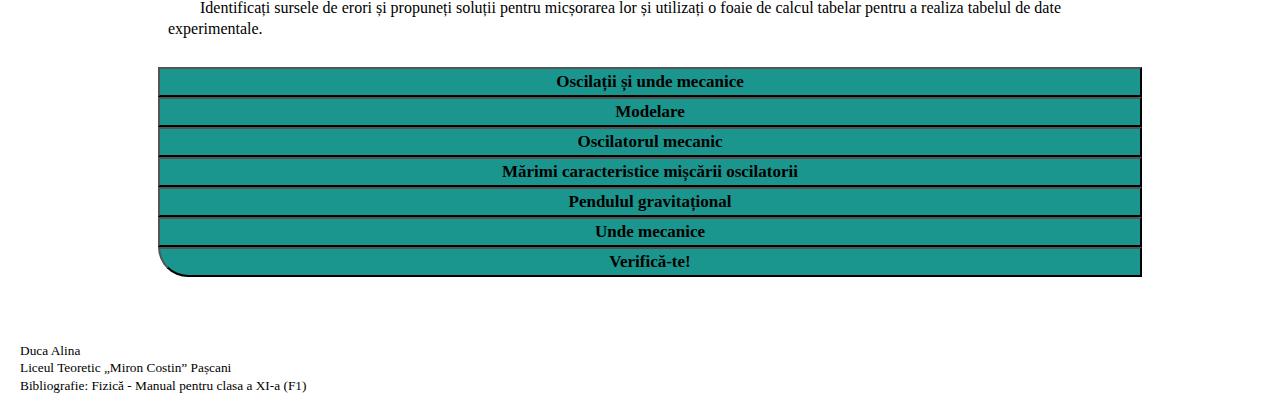
<file: pag5.html>
<!DOCTYPE html>

<html lang="ro">

<head>
<link rel="icon" href="imagini/battle-net-brands.svg">
<title>Lucrări de laborator</title>
<meta charset="utf-8">
<link rel="stylesheet" type="text/css" href="page2.css">
<script src="pendul.js"></script>
<script src="pendul2.js"></script>
</head>
<body>

<div class="content" id = "rcorners">
<br/><h1 style="margin-bottom: -10px;">Lucrări de laborator</h1>
<h3 align="center" style="margin-top: -15px;">Pendulul gravitațional</h3><br/><img src="imagini/montaj_experimental1.png" align="right" style="width: 16%; margin-top: 15px;">
<p>&emsp;&emsp;Veți determina perioada de oscilație a unui pendul bifilar utilizând relația:</p>
<img src="imagini/lucrare.png" style="margin-left: 10%; display: flex; margin-top: -10px; margin-bottom: -15px;"><p>&emsp;&emsp;Pentru aceasta veți cronometra intervalul de timp Δt necesar
efectuării unui număr N de oscilații complete. Pendulul gravitațional oscilează în condiții de izocronism (amplitudine unghiulară mică) cu perioada T.<br/>&emsp;&emsp;Dacă în această
relație se cunosc valorile determinate ale perioadei de oscilație, T, și respectiv ale lungimii firului, <span style="font-size: 18px;">𝓁</span>, atunci se poate calcula valoarea
accelerației gravitaționale a locului:<br/><img src="imagini/acceleratia_gravitationala1.png" style="margin-left: auto; margin-right:auto; display: block;">&emsp;&emsp;Materiale necesare
sunt: pendulul bifilar, un stativ cu suport și un cronometru.<br/>&emsp;&emsp;Deviați pendulul din poziția verticală de echilibru astfel încât să nu aibă amplitudine unghiulară mai
mare de 10-15°. Din punct de vedere strict matematic ar trebui să ne limităm la 5° pentru a fi valabilă aproximația unghiurilor mici, dar extinderea propusă până la 15° nu afectează
considerabil rezultatul obținut și ușurează numărarea oscilațiilor complete ale pendulului.<br/>&emsp;&emsp;Cronometrați de fiecare dată un număr de 10-20 de oscilații complete.
Introduceți datele într-un tabel de forma indicată în continuare, calculați valoarea medie a perioadei pendulului, erorile absolute și relative înregistrate. Calculați apoi valoarea
accelerației gravitaționale a locului unde a oscilat pendulul.</p>
<table style="width: 99.8%">
  <tr>
    <td><span style="font-size: 18px;">𝓁</span>(m)</td>
    <td><i>Δt</i>(s)</td> 
    <td><i>N</i></td>
    <td><i>T</i>(s)</td>
    <td><i>T<sub>med</sub></i>(s)</td>
	<td><i>g</i>(m/s<sup>2</sup>)</td>
    <td><i>g<sub>med</sub></i>(m/s<sup>2</sup>)</td>
  </tr>
  <tr>
    <td> <i style="color: transparent;">.</i> </td>
    <td> <i style="color: transparent;">.</i> </td>
    <td> <i style="color: transparent;">.</i> </td>
    <td> <i style="color: transparent;">.</i> </td>
    <td> <i style="color: transparent;">.</i> </td>
    <td> <i style="color: transparent;">.</i> </td>
    <td> <i style="color: transparent;">.</i> </td>
  </tr>
</table>
<p>&emsp;&emsp;Reluați experimentul pentru diferite lungimi ale firului și calculați valorile obținute pentru perioadele de oscilație. Reprezentați grafic perioada T ca funcție de
<span style="font-family: cambria math; font-size: 20px;">√</span><span style="font-size: 18px;">𝓁</span> și calculați panta dreptei obținute (p =
tg<span style="font-family: cambria math; font-size: 20px;">α</span>). Calculați apoi valoarea
accelerației gravitaționale din relația:</p>
<img src="imagini/lucrare_g.png" style="margin-left: auto; margin-right: auto; display: block; margin-top: -20px; margin-bottom: -10px;"><p>&emsp;&emsp;Comparați rezultatele obținute și
utilizați o foaie de calcul tabelar pentru a realiza tabelul de date experimentale.</p><br/><br/><br/>
<h3 align="center" style="margin-top: -15px;">Pendulul elastic</h3><br/>
<img src="imagini/lucrare_e.png" align="right" style="margin-left: 10px;">
<p>&emsp;&emsp;Veți determina constanta elastică a unui resort prin metoda dinamică, apoi veți verifica experimental formula de calcul a constantei elastice a resorturilor cuplate
serie sau paralel. Pendulul elastic oscilează în plan vertical cu o perioadă:</p>
<img src="imagini/lucrare.png" style="margin-left: 23%; display: flex; margin-top: -10px; margin-bottom: -15px;">
<p>unde Δt este timpul necesar efectuării unui număr N de oscilații complete.<br/>&emsp;&emsp;Perioada se poate calcula și din relația:</p>
<img src="imagini/ec3.png" style="margin-left: 23.75%; display: flex; margin-top: -10px; margin-bottom: -15px;"><p>unde m este masa corpului, iar k este constanta elastică a resortului.<br/>
&emsp;&emsp;Determinând perioada pendulului cu prima relație, veți putea calcula constanta elastică a resortului din relația:</p>
<img src="imagini/lucrare_e1.png" align="left" style="margin-right: 10px; margin-left: 17px;">
<img src="imagini/k.png" style="margin-left: 45%; display: flex; margin-top: -14px; margin-bottom: -15px;">
<p>&emsp;&emsp;Pentru cuplajele de resorturi identice veți calcula perioadele de oscilație cu primele două relații. În a doua relație se va utiliza pentru cuplaj serie constanta:</p>
<img src="imagini/lucrare_e2.png" align="right" style="margin-right: 0px; width: 15%;">
<img src="imagini/ks_kp.png" style="margin-left: auto; margin-right: auto; display: block;">
<p>&emsp;&emsp;Materialele necesare sunt: un postament cu tijă și mufe, două resorturi identice, un corp metalic cu cârlig, un cronometru și o bară metalică etalonată (pârghie din
trusă). Realizați montajele experimentale din imagini, scoateți corpul de masă m din poziția de echilibru și cronometrați un anumit număr de oscilații.<br/>&emsp;&emsp;Înregistrați
datele în tabel și calculați perioada de oscilație în cele trei cazuri cu prima formulă.<br/>&emsp;&emsp;Aplicați a treia formula pentru calculul constantei elastice în versiunea
experimentală k<sub>exp</sub>.<br/>&emsp;&emsp;Aplicați relațiile de la cuplajele serie și paralel pentru calculul teoretic al acelorași constante elastice k<sub>teor</sub> și
comparați rezultatele obținute.<br/>&emsp;&emsp;Efectuați 10-12 măsurători pentru fiecare caz.</p>
<table style="width: 99.8%">
  <tr>
    <td>Cuplajul</td>
    <td><i>N</i></td>
    <td><i>Δt</i>(s)</td>
    <td><i>T</i>(s)</td>
    <td><i>k<sub>exp</sub></i>(N/m)</td>
    <td><i>k<sub>teor</sub></i>(N/m)</td>
  </tr>
  <tr>
    <td> <i style="color: transparent;">.</i> </td>
    <td> <i style="color: transparent;">.</i> </td>
    <td> <i style="color: transparent;">.</i> </td>
    <td> <i style="color: transparent;">.</i> </td>
    <td> <i style="color: transparent;">.</i> </td>
    <td> <i style="color: transparent;">.</i> </td>
  </tr>
</table>
<p>&emsp;&emsp;Identificați sursele de erori și propuneți soluții pentru micșorarea lor și utilizați o foaie de calcul tabelar pentru a realiza tabelul de date experimentale.</p>
<br/><div align="center"><button class="but"><a href="index.html">Oscilații și unde mecanice</a></button>
<button class="but"><a href="pendulul_elastic.html">Modelare</a></button>
<button class="but"><a href="pag1.html">Oscilatorul mecanic</a></button>
<button class="but"><a href="pag2.html">Mărimi caracteristice mișcării oscilatorii</a></button>
<button class="but"><a href="pag3.html">Pendulul gravitațional</a></button>
<button class="but"><a href="pag4.html">Unde mecanice</a></button>
<button class="but" style="border-radius: 0px 0px 0px 30px;"><a href="verificare.html">Verifică-te!</a></button></div>
</div>
<script>endPage();</script>
</body>
</html>
</file>
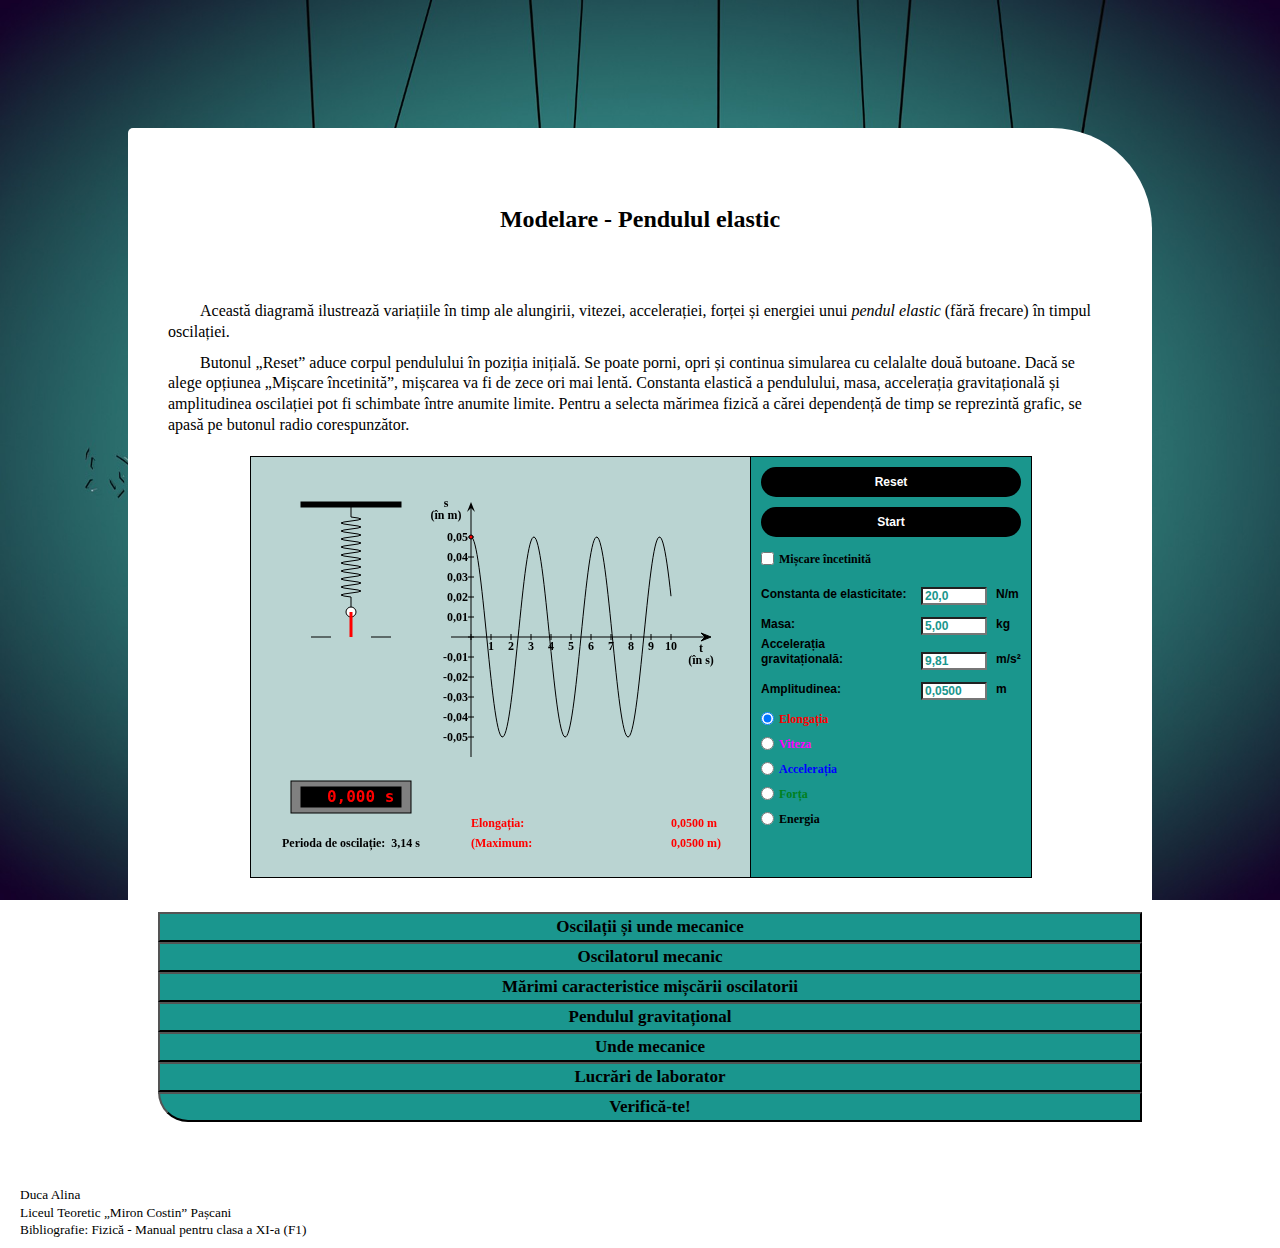
<file: pendulul_elastic.html>
<!DOCTYPE html>

<html lang="ro">

<head>
<link rel="icon" href="battle-net-brands.svg">
<title>Modelare - Pendulul elastic</title>
<meta charset="utf-8">
<link rel="stylesheet" type="text/css" href="page2.css">
<script src="pendul.js"></script>
<script src="pendul2.js"></script>
</head>

<body>
<div class="content" id = "rcorners">
<br/><h1>Modelare - Pendulul elastic</h1>
<br/>
<p>&emsp;&emsp;Această diagramă ilustrează variațiile în timp ale alungirii, vitezei, accelerației, forței și energiei unui 
<em>pendul elastic</em> (fără frecare) în timpul oscilației.</p>
<p>&emsp;&emsp;Butonul „Reset” aduce corpul pendulului în poziția inițială. Se poate porni, opri și continua simularea cu celalalte două butoane. 
Dacă se alege opțiunea „Mișcare încetinită”, mișcarea va fi de zece ori mai lentă. Constanta elastică a pendulului, masa, accelerația 
gravitațională și amplitudinea oscilației pot fi schimbate între anumite limite. Pentru a selecta mărimea fizică a cărei dependență de timp se 
reprezintă grafic, se apasă pe butonul radio corespunzător.</p>
<div id="total">
  <div id="canvas"><canvas id="cv" width=500 height=420>This browser doesn't support HTML5 canvas!</canvas></div>
  <div id="panel">
    <div style="top: 10px;"><button id="bu1" style="background-color: #000000; border-radius: 15px; color: white; border: none;"></button></div>
    <div style="top: 50px;"><button id="bu2" style="background-color: #000000; border-radius: 15px; color: white; border: none;"></button></div>
    <div style="top: 95px;"><input type="checkbox" id="cbSlow" name="cbSlow" value=""><label for="cbSlow" id="lbSlow"></label></div>
    <div style="top: 130px;"><span class="pos1" id="ipDa"></span><input type="text" id="ipDb"><span class="pos3" id="ipDc"></span></div>
    <div style="top: 160px;"><span class="pos1" id="ipMa"></span><input type="text" id="ipMb"><span class="pos3" id="ipMc"></span></div>
    <div style="top: 180px;"><span class="pos1" id="ipGx"></span></div>
    <div style="top: 195px;"><span class="pos1" id="ipGa"></span><input type="text" id="ipGb"><span class="pos3" id="ipGc"></span></div>
    <div style="top: 225px;"><span class="pos1" id="ipAa"></span><input type="text" id="ipAb"><span class="pos3" id="ipAc"></span></div>
    <div style="top: 255px;"><input type="radio" id="rbY" name="bg" value=""><label for="rbY" style="color: #ff0000;" id="lbY"></label></div>
    <div style="top: 280px;"><input type="radio" id="rbV" name="bg" value=""><label for="rbV" style="color: #ff00ff;" id="lbV"></label></div>
    <div style="top: 305px;"><input type="radio" id="rbA" name="bg" value=""><label for="rbA" style="color: #0000ff;" id="lbA"></label></div>
    <div style="top: 330px;"><input type="radio" id="rbF" name="bg" value=""><label for="rbF" style="color: #008020;" id="lbF"></label></div>
    <div style="top: 355px;"><input type="radio" id="rbE" name="bg" value=""><label for="rbE" style="color: #000000;" id="lbE"></label></div>
    <div style="top: 390px;"><span class="pos1"></span></div>
  </div>
</div><br/><br/>
<div align="center"><button class="but"><a href="index.html">Oscilații și unde mecanice</a></button>
<button class="but"><a href="pag1.html">Oscilatorul mecanic</a></button>
<button class="but"><a href="pag2.html">Mărimi caracteristice mișcării oscilatorii</a></button>
<button class="but"><a href="pag3.html">Pendulul gravitațional</a></button>
<button class="but"><a href="pag4.html">Unde mecanice</a></button>
<button class="but"><a href="pag5.html">Lucrări de laborator</a></button>
<button class="but" style="border-radius: 0px 0px 0px 30px;"><a href="verificare.html">Verifică-te!</a></button></div>
</div>
<script>endPage();</script>
</body>
</html>
</file>
<file: page_index.css>
* {
  margin: 0;
  padding: 0;
}

body {
  background-image: url('imagini/background.jpg');
  background-repeat: no-repeat;
  display: block;
  background-attachment: fixed;
  background-size: 100% 100%;
  font-family: Verdana;
  font-size: 16px;
  font-weight: normal;
}

p {                      
  line-height: 1.3;
}

a {                    
  color: black;
  text-decoration: none;
  text-align: center;
  cursor: pointer;
}

a:hover {                                   
  color: white;
  text-decoration: none;
}

.verif {
  margin-top: 2%;
  margin-left: auto;
  margin-right: auto;
  display: block;
  padding: 10px;
  font-family: verdana;
  font-size: 20px;
  border-radius: 20px;
  background-color: rgba(255, 255, 255, 0.5 );
  box-shadow: 7px 7px 10px rgba(0, 0, 0, 0.5);
  border: 1px solid #3ea69f;
}

.verif:hover {
  background-color: #000000;
  border: 1px solid #000000;
}

@media only screen and (max-height: 656px) {

.pas {
  margin: auto;
  width: 20%;
  text-align: center;
  margin-top: 5%;
  background-color: rgba(131, 188, 185, 0.7 );
  border: 1px solid #3ea69f;
  border-radius: 25px;
  box-shadow: 7px 7px 10px rgba(0, 0, 0, 0.5);
}

button { 
  text-decoration: none;
  text-align: center;
  cursor: pointer;
  position: relative;
  border-color: blue;
  border: none;
  font-weight: bold;
  font-family: verdana;
  padding: 4%;
}

.button1 {
  margin-top: 8.5%;
  font-size: 24px;
  color: black;
  padding: 5px;
  height: 50px;
  border: 2px solid #206b66;
  background-color: rgba(255, 255, 255, 0.3 );
  border-radius: 22px;
  box-shadow: 7px 7px 10px rgba(0, 0, 0, 0.5);
}

.button1:hover {
  background-color: #3ea69f;
  border: 2px solid #3ea69f;
  color: white;
}

.button2{
  font-size: 20px;
  border-radius: 10px;
  background: none;
  color: black;
}

.button2:hover {
  background-color: #3ea69f;
  border-radius: 50px;
  border: none;
  width: 100%;
}

.button3{
  font-size: 20px;
  background: none;
  color: black;
}

.button3:hover {
  background-color: #3ea69f;
  border-radius: 50px;
  border: none;
  width: 100%;
}

.button4{
  font-size: 20px;
  background: none;
  color: black;
}

.button4:hover {
  background-color: #3ea69f;
  border-radius: 50px;
  border: none;
  width: 100%;
}

.button5{
  font-size: 20px;
  background: none;
  color: black;
}

.button5:hover {
  background-color: #3ea69f;
  border-radius: 50px;
  border: none;
  width: 100%;
}

.button6{
  font-size: 20px;
  background: none;
  color: black;
}

.button6:hover {
  background-color: #3ea69f;
  border-radius: 50px;
  border: none;
  width: 100%;
}
}






@media only screen and (height: 657px) and (width: 1366px) {

.pas{
  margin-top: 3.8%;
}

button { 
  padding: 5px;
  text-decoration: none;
  text-align: center;
  cursor: pointer;
  position: relative;
  border-color: blue;
  display: inline-block;
  height: 50px;
  border: none;
  font-weight: bold;
  font-family: verdana;
}

.button1 {
  margin-top: 12%;
  font-size: 24px;
  color: black; 
  border: 2px solid #206b66;
  background-color: rgba(255, 255, 255, 0.3 );
  border-radius: 22px;
  box-shadow: 7px 7px 10px rgba(0, 0, 0, 0.5);
}

.button1:hover {
  background-color: #3ea69f;
  border: 2px solid #3ea69f;
  color: white;
}

.button2{
  margin-left: 19%;
  font-size: 20px;
  border-radius: 80px;
  background: none;
  color: black;
  height: 137.5px;
  width: 157px;
}

/*.button2:hover {
  background-color: #3ea69f;
  border-radius: 80px;
  border: 2px solid black;
  box-shadow: 7px 3px 7px 7px rgba(0, 0, 0, 0.5);
}*/

.button3{
  margin-left: 7.1%;
  font-size: 20px;
  border-radius: 80px;
  background: none;
  color: black;
  height: 140px;
  width: 162px;
}
/*
.button3:hover {
  background-color: #3ea69f;
  border-radius: 80px;
  border: 2px solid black;
  box-shadow: 2px 2px 6px 8px rgba(0, 0, 0, 0.5);
}*/

.button4{
  font-size: 20px;
  background: none;
  border-radius: 80px;
  color: black;
  height: 140px;
  width: 164px;
}
/*
.button4:hover {
  background-color: #3ea69f;
  border-radius: 80px;
  border: 2px solid black;
  box-shadow: 2px 2px 6px 8px rgba(0, 0, 0, 0.5);
}
*/
.button5{
  font-size: 20px;
  background: none;
  color: black;
  height: 141.5px;
  width: 166px;
  border-radius: 80px;
}
/*
.button5:hover {
  background-color: #3ea69f;
  border-radius: 80px;
  border: 2px solid black;
  box-shadow: 2px 2px 6px 8px rgba(0, 0, 0, 0.5);
}
*/
.button6{
  font-size: 20px;
  background: none;
  color: black;
  height: 143px;
  width: 171px;
}
/*
.button6:hover {
  background-color: #3ea69f;
  border-radius: 80px;
  border: 2px solid black;
  box-shadow: 7px 3px 7px 7px rgba(0, 0, 0, 0.5);
}*/
}

@media only screen and (height: 657px) and (width: 1280px) {

.pas{
  margin-top: 3.8%;
}

button { 
  padding: 5px;
  text-decoration: none;
  text-align: center;
  cursor: pointer;
  position: relative;
  border-color: blue;
  display: inline-block;
  height: 50px;
  border: none;
  font-weight: bold;
  font-family: verdana;
}

.button1 {
  margin-top: 12.7%;
  font-size: 24px;
  color: black; 
  border: 2px solid #206b66;
  background-color: rgba(255, 255, 255, 0.3 );
  border-radius: 22px;
  box-shadow: 7px 7px 10px rgba(0, 0, 0, 0.5);
}

.button1:hover {
  background-color: #3ea69f;
  border: 2px solid #3ea69f;
  color: white;
}

.button2{
  margin-left: 19%;
  font-size: 18px;
  border-radius: 80px;
  background: none;
  color: black;
  height: 137.5px;
  width: 157px;
}

.button3{
  margin-left: 5.7%;
  font-size: 18px;
  border-radius: 80px;
  background: none;
  color: black;
  height: 140px;
  width: 160px;
}

.button4{
  font-size: 18px;
  background: none;
  border-radius: 80px;
  color: black;
  height: 140px;
  width: 150px;
}

.button5{
  font-size: 18px;
  background: none;
  color: black;
  height: 141.5px;
  width: 155px;
  border-radius: 80px;
}

.button6{
  font-size: 20px;
  background: none;
  color: black;
  height: 143px;
  width: 158px;
}
}




@media only screen and (min-height: 658px) {

.pas {
  margin: auto;
  width: 20%;
  text-align: center;
  margin-top: 5%;
  background-color: rgba(131, 188, 185, 0.7 );
  border: 1px solid #3ea69f;
  border-radius: 25px;
  box-shadow: 7px 7px 10px rgba(0, 0, 0, 0.5);
}

button { 
  text-decoration: none;
  text-align: center;
  cursor: pointer;
  position: relative;
  border-color: blue;
  border: none;
  font-weight: bold;
  font-family: verdana;
  padding: 4%;
}

.button1 {
  margin-top: 8.5%;
  font-size: 24px;
  color: black;
  padding: 5px;
  height: 50px;
  border: 2px solid #206b66;
  background-color: rgba(255, 255, 255, 0.3 );
  border-radius: 22px;
  box-shadow: 7px 7px 10px rgba(0, 0, 0, 0.5);
}

.button1:hover {
  background-color: #3ea69f;
  border: 2px solid #3ea69f;
  color: white;
}

.button2{
  font-size: 20px;
  border-radius: 10px;
  background: none;
  color: black;
}

.button2:hover {
  background-color: #3ea69f;
  border-radius: 50px;
  border: none;
  width: 100%;
}

.button3{
  font-size: 20px;
  background: none;
  color: black;
}

.button3:hover {
  background-color: #3ea69f;
  border-radius: 50px;
  border: none;
  width: 100%;
}

.button4{
  font-size: 20px;
  background: none;
  color: black;
}

.button4:hover {
  background-color: #3ea69f;
  border-radius: 50px;
  border: none;
  width: 100%;
}

.button5{
  font-size: 20px;
  background: none;
  color: black;
}

.button5:hover {
  background-color: #3ea69f;
  border-radius: 50px;
  border: none;
  width: 100%;
}

.button6{
  font-size: 20px;
  background: none;
  color: black;
}

.button6:hover {
  background-color: #3ea69f;
  border-radius: 50px;
  border: none;
  width: 100%;
}
}

@media only screen and (max-width: 1279px) {

.pas {
  margin: auto;
  width: 20%;
  text-align: center;
  margin-top: 5%;
  background-color: rgba(131, 188, 185, 0.7 );
  border: 1px solid #3ea69f;
  border-radius: 25px;
  box-shadow: 7px 7px 10px rgba(0, 0, 0, 0.5);
}

button { 
  text-decoration: none;
  text-align: center;
  cursor: pointer;
  position: relative;
  border-color: blue;
  border: none;
  font-weight: bold;
  font-family: verdana;
  padding: 4%;
}

.button1 {
  margin-top: 8.5%;
  font-size: 24px;
  color: black;
  padding: 5px;
  height: 50px;
  border: 2px solid #206b66;
  background-color: rgba(255, 255, 255, 0.3 );
  border-radius: 22px;
  box-shadow: 7px 7px 10px rgba(0, 0, 0, 0.5);
}

.button1:hover {
  background-color: #3ea69f;
  border: 2px solid #3ea69f;
  color: white;
}

.button2{
  font-size: 20px;
  border-radius: 10px;
  background: none;
  color: black;
}

.button2:hover {
  background-color: #3ea69f;
  border-radius: 50px;
  border: none;
  width: 100%;
}

.button3{
  font-size: 20px;
  background: none;
  color: black;
}

.button3:hover {
  background-color: #3ea69f;
  border-radius: 50px;
  border: none;
  width: 100%;
}

.button4{
  font-size: 20px;
  background: none;
  color: black;
}

.button4:hover {
  background-color: #3ea69f;
  border-radius: 50px;
  border: none;
  width: 100%;
}

.button5{
  font-size: 20px;
  background: none;
  color: black;
}

.button5:hover {
  background-color: #3ea69f;
  border-radius: 50px;
  border: none;
  width: 100%;
}

.button6{
  font-size: 20px;
  background: none;
  color: black;
}

.button6:hover {
  background-color: #3ea69f;
  border-radius: 50px;
  border: none;
  width: 100%;
}
}

@media only screen and (width: 1360px) {

.pas {
  margin: auto;
  width: 20%;
  text-align: center;
  margin-top: 5%;
  background-color: rgba(131, 188, 185, 0.7 );
  border: 1px solid #3ea69f;
  border-radius: 25px;
  box-shadow: 7px 7px 10px rgba(0, 0, 0, 0.5);
}

button { 
  text-decoration: none;
  text-align: center;
  cursor: pointer;
  position: relative;
  border-color: blue;
  border: none;
  font-weight: bold;
  font-family: verdana;
  padding: 4%;
}

.button1 {
  margin-top: 8.5%;
  font-size: 24px;
  color: black;
  padding: 5px;
  height: 50px;
  border: 2px solid #206b66;
  background-color: rgba(255, 255, 255, 0.3 );
  border-radius: 22px;
  box-shadow: 7px 7px 10px rgba(0, 0, 0, 0.5);
}

.button1:hover {
  background-color: #3ea69f;
  border: 2px solid #3ea69f;
  color: white;
}

.button2{
  font-size: 20px;
  border-radius: 10px;
  background: none;
  color: black;
}

.button2:hover {
  background-color: #3ea69f;
  border-radius: 50px;
  border: none;
  width: 100%;
}

.button3{
  font-size: 20px;
  background: none;
  color: black;
}

.button3:hover {
  background-color: #3ea69f;
  border-radius: 50px;
  border: none;
  width: 100%;
}

.button4{
  font-size: 20px;
  background: none;
  color: black;
}

.button4:hover {
  background-color: #3ea69f;
  border-radius: 50px;
  border: none;
  width: 100%;
}

.button5{
  font-size: 20px;
  background: none;
  color: black;
}

.button5:hover {
  background-color: #3ea69f;
  border-radius: 50px;
  border: none;
  width: 100%;
}

.button6{
  font-size: 20px;
  background: none;
  color: black;
}

.button6:hover {
  background-color: #3ea69f;
  border-radius: 50px;
  border: none;
  width: 100%;
}
}
</file>
<file: page2.css>
* {
  margin: 0;
  padding: 0;
}
  
h1, h2, h3, h4, p, ol, ul, dl {
  margin: 10px 20px 10px 20px;
}
  
li {
  margin-left: 30px;
}

dt {
  margin-bottom: 8px;
  font-size: 18px;
  font-weight: bold;
}

dd {
  margin-bottom: 25px;
}

body {                                   
  background-image: url('imagini/background.jpg');
  background-repeat: no-repeat;
  background-attachment: fixed;
  background-size: 100% 100%;
  font-family: Verdana;
  font-size: 16px;
  font-weight: normal;
}

h1 {
  padding: 30px;
  text-align: center;
  font-size: 24px;
  font-weight: bold;
}

p {                      
  line-height: 1.3;
}

ul, ol {                                     
  line-height: 1.4;
}
  
em.Begriff {                          
  font-style: normal;
  color: blue;
}
  
hr.Trennlinie {                        
  margin: 20px auto 20px auto;
  width: 40%;
  border-bottom: solid thin blue;
}

a:link {                    
  color: black;
  text-decoration: none;
  font-family: verdana;
  font-size: 17px;
}
  
a:visited {                            
  color: black;
  text-decoration: none;
  font-family: verdana;
  font-size: 17px;
}

a:hover {                                   
  color: #ffffff;
  text-decoration: none;
  font-family: verdana;
  font-size: 17px;
}
  
span.nobr {
  white-space: nowrap;
}

span.Formel {
  background-color: #00e0ff;
  border: 4px solid #000000;
  padding: 8px;
  text-align: center;
  font-size: 20px;
}

p.Formel {
  font-family: monospace;
  font-size: 14px;
  font-weight: normal;
}

div.Def {
  margin-left: auto;
  margin-right: auto;
  padding: 10px;
  background-color: #80ffa0;
  border: 8px double #000000;
  font-size: 18px;
}

div.Satz {
  margin-left: auto;
  margin-right: auto;
  padding: 10px;
  background-color: #ff80a0;
  border: 8px double #000000;
  font-size: 18px;   
}

div#Index {
  width: 170px; 
  margin: 20px auto 20px auto;
  border: 5px double #000000;
  background-color: silver;
}
  
div#Index1 {
  padding: 12px;
  border: 1px solid #000000;
  text-align: center;
}
  
div#Index2 {
  padding: 8px;
  border: 1px solid #000000;
  text-align: center;
  font-size: 16px;
  font-weight: bold;
  color: #0000ff;
}

p.Ende {                                
  font-size: 10pt;                           
}
   
div#total {
  position: relative;
  margin-top: 20px;
  margin-left: auto; margin-right: auto;
}

div#canvas {
  position: absolute;
  border: 1px solid #000000;
}
 
div#panel, div#panel1, div#panel2 {
  position: absolute;
  background-color: #1a968d;
  border: 1px solid #000000;
  font-size: 12px;
  font-weight: bold;
}
  
div#panel div , div#panel1 div, div#panel2 div {
  position: absolute;
}
  
div#panel span, div#panel1 span, div#panel2 span {
  position: absolute;
  white-space: nowrap;
  font-family: sans-serif;
  font-size: 12px;
}
  
button {
  height: 30px;
  border-radius: 0px;
  margin-left: 10px;
  font-family: sans-serif;
  font-size: 12px;
  font-weight: bold;
}

input[type="checkbox"] {
  margin-left: 10px;
  border-radius: 0px;
}

input[type="radio"] {
  margin-left: 10px;
}
  
label {
  margin-left: 5px;
  vertical-align: 2px;
}

input[type="text"] {
  position: absolute;
  padding-left: 2px;
  height: 14px;
  border-radius: 0px;
  font-family: sans-serif;
  font-size: 12px;
  font-weight: bold;
}

select {
  position: absolute;
  top: -2px;
  left: 10px;
  height: 20px;
  border-radius: 0px;
  font-family: sans-serif;
  font-size: 12px;
  font-weight: bold;
}

input[type="range"] {
  position: absolute;
  left: 10px;
}

textarea {
  position: absolute;
  padding: 3px;
  left: 10px;
  border-radius: 0px;
  font-family: sans-serif;
  font-size: 12px;
  font-weight: bold;
}
 
div#total { 
  width: 780px; 
  height: 420px;
}

div#canvas { 
  width: 500px; 
  height: 420px; 
}

div#panel { 
  left: 500px; 
  width: 280px; 
  height: 420px; 
}
 
input[type="text"] {
  left: 170px; 
  width: 60px; 
}

button {
  left: 10px; 
  width: 260px;
}

.pos1 { 
  left: 10px; 
}

.pos3 { 
  left: 245px; 
}

.content {
  margin-left: 10%;
  margin-right: 10%;
  margin-top: 10%;
  background-color: white;
}

#rcorners {
  border-radius: 5px 100px;
  padding: 20px;
}

#corners {
  border-radius: 10px;
}

::-webkit-scrollbar {
  width: 18px;
  background: black;
}

::-webkit-scrollbar-track {
  box-shadow: inset 3px 3px 5px grey; 
  border-radius: 10px;
  background: white;
}

::-webkit-scrollbar-thumb {
  background: #0a4e57;
  border-radius: 8px;
}

::-webkit-scrollbar-thumb:hover {
  background: #1a968e;
}

.center {
  display: block;
  margin-left: auto;
  margin-right: auto;
  width: 30%;
}

.but {
  background: #1a968e;
  width: 100%;
}

.but:hover {
  background: #0a4e57;
}

sup {
  font-size: 10px;
}

input{
  color: rgb(26, 150, 141);
}

table, th, td {
  border: 1px solid black;
  background: #1a968e;
  text-align: center;
  margin-left: 12px;
  border-collapse: collapse;
}

table {
  border: 2px solid black;
}
</file>
